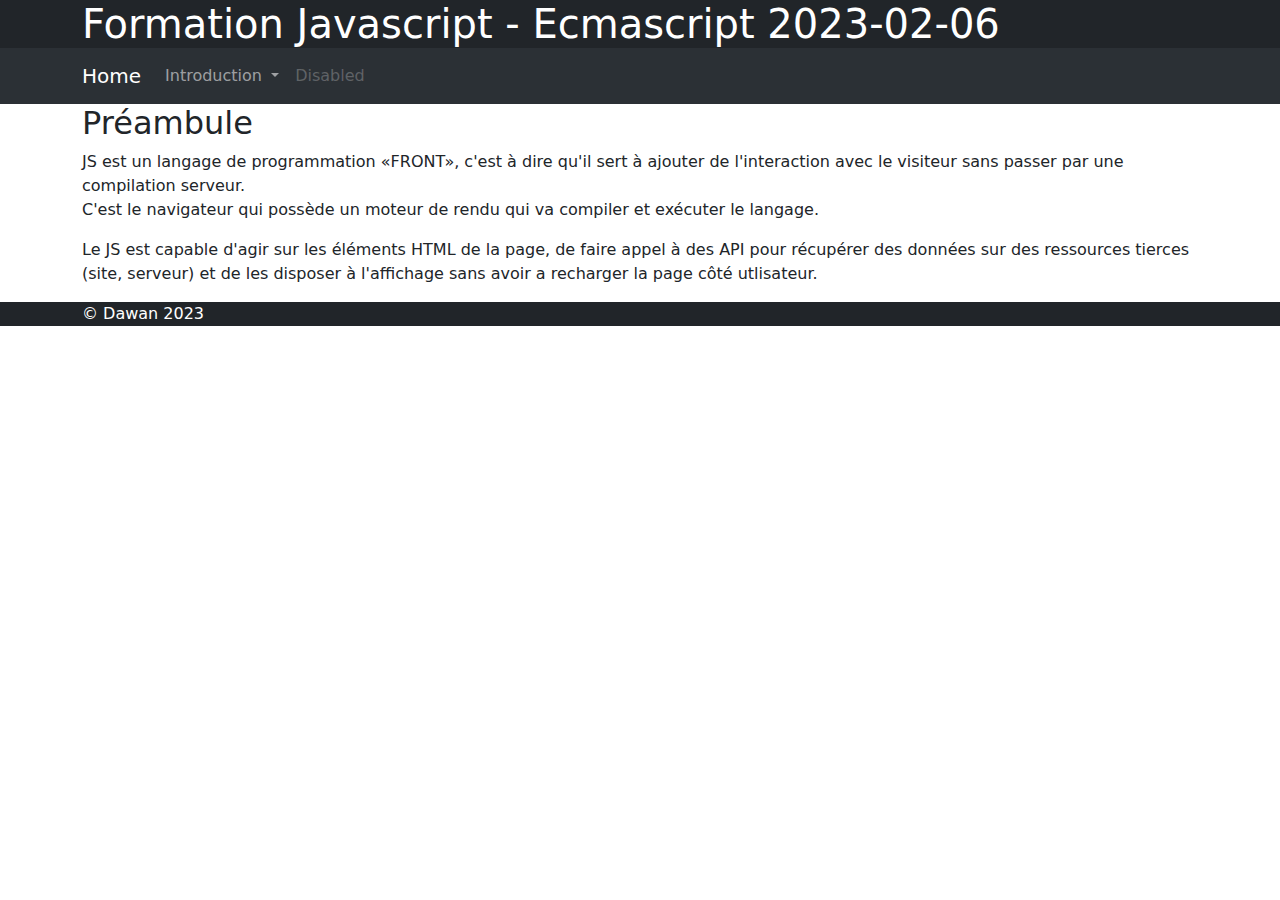
<file: index.html>
<!DOCTYPE html>
<html lang="fr">

<head>
    <meta charset="UTF-8">
    <meta name="viewport" content="width=device-width, initial-scale=1.0">
    <title>Formation Javascript - Ecmascript 2023-02-06</title>
    <link rel="stylesheet" href="./css/bootstrap.css" />
    <script src="./js/bootstrap.bundle.js"></script>
</head>

<body>
    <header class="bg-dark" data-bs-theme="dark">
        <div class="container">
            <h1 class="mb-0">
                Formation Javascript - Ecmascript 2023-02-06
            </h1>
        </div>
    </header>
    <nav class="navbar navbar-dark navbar-expand-lg bg-body-tertiary bg-dark" data-bs-theme="dark">
        <div class="container">
            <a class="navbar-brand" href="./">Home</a>
            <button class="navbar-toggler" type="button" data-bs-toggle="collapse"
                data-bs-target="#navbarSupportedContent" aria-controls="navbarSupportedContent" aria-expanded="false"
                aria-label="Toggle navigation">
                <span class="navbar-toggler-icon"></span>
            </button>
            <div class="collapse navbar-collapse" id="navbarSupportedContent">
                <ul class="navbar-nav me-auto mb-2 mb-lg-0">
                    <li class="nav-item dropdown">
                        <a class="nav-link dropdown-toggle" href="#" role="button" data-bs-toggle="dropdown"
                            aria-expanded="false">
                            Introduction
                        </a>
                        <ul class="dropdown-menu">
                            <li><a class="dropdown-item" href="./introduction/index.html">Intro</a></li>
                            <li><a class="dropdown-item" href="./introduction/tableaux.html">Tableaux</a></li>
                            <li><a class="dropdown-item" href="./introduction/fonctions.html">Fonctions</a></li>
                            <li><a class="dropdown-item" href="./introduction/destructuration.html">Destructuration</a>
                            </li>
                            <li><a class="dropdown-item" href="./introduction/storage.html">Storage</a></li>
                        </ul>
                    </li>
                    <li class="nav-item">
                        <a class="nav-link disabled">Disabled</a>
                    </li>
                </ul>
            </div>
        </div>
    </nav>
    <main class="container">
        <section class="row">
            <article class="col-lg-12">
                <header>
                    <h2>Préambule</h2>
                    <p>
                        JS est un langage de programmation <q>FRONT</q>, c'est à dire qu'il sert à ajouter de
                        l'interaction
                        avec le visiteur sans passer par une compilation serveur.<br />
                        C'est le navigateur qui possède un moteur de rendu qui va compiler et exécuter le langage.
                    </p>
                    <p>
                        Le JS est capable d'agir sur les éléments HTML de la page, de faire appel à des API pour
                        récupérer
                        des données sur des ressources tierces (site, serveur) et de les disposer à l'affichage sans
                        avoir a
                        recharger la page côté utlisateur.
                    </p>
                </header>
            </article>
        </section>
    </main>
    <footer class="bg-dark text-white">
        <div class="container">
            &copy; Dawan 2023
        </div>
    </footer>
</body>

</html>
</file>
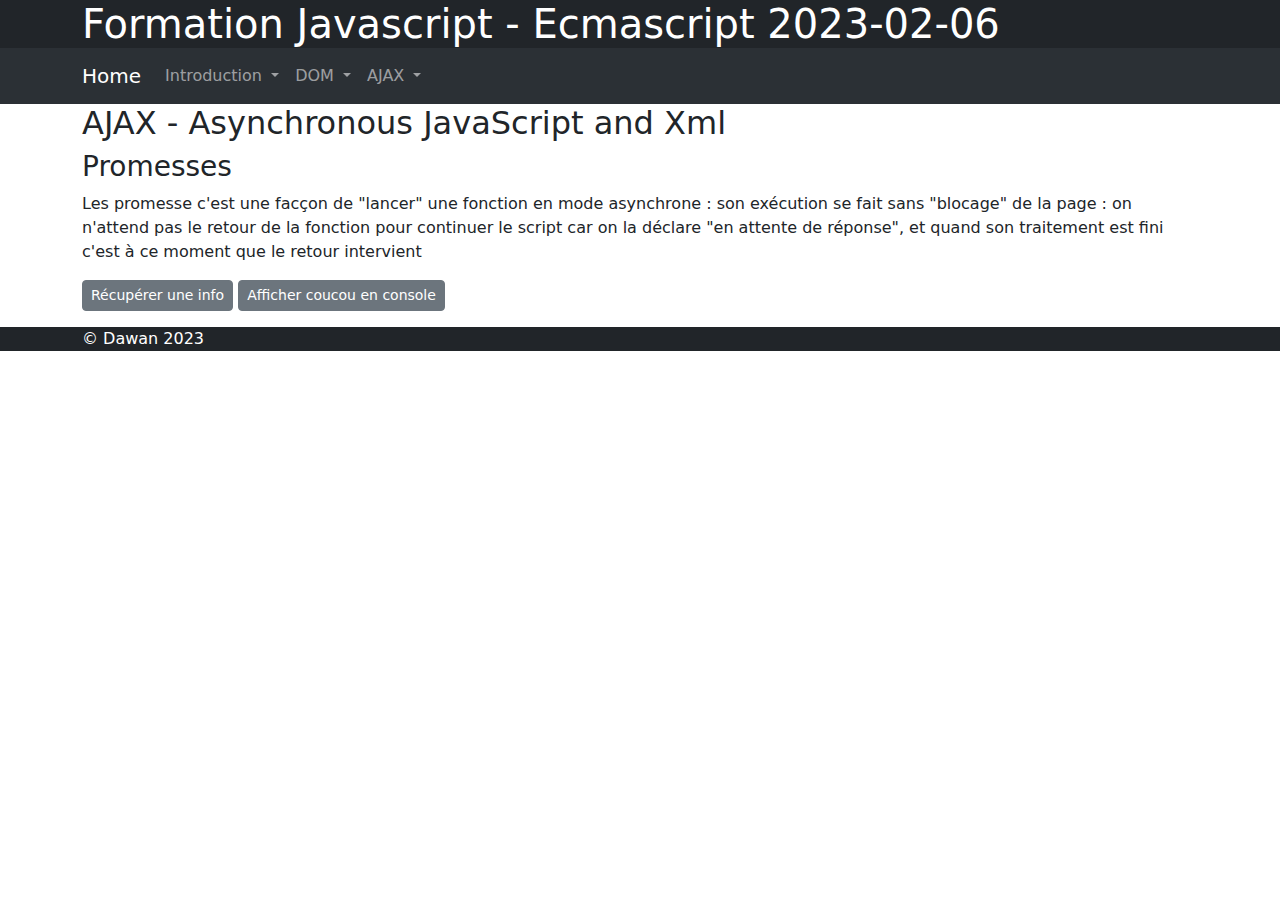
<file: ajax/index.html>
<!DOCTYPE html>
<html lang="fr">

<head>
    <meta charset="UTF-8">
    <meta name="viewport" content="width=device-width, initial-scale=1.0">
    <title>Formation Javascript - Ecmascript 2023-02-06</title>
    <link rel="stylesheet" href="../css/bootstrap.css" />
    <script src="../js/bootstrap.bundle.js"></script>
    <link rel="stylesheet" href="../css/style.css" />
    <script src="../js/scripts.js"></script>
    <script>
        window.addEventListener('DOMContentLoaded', function(){
            
        });
    </script>
</head>

<body>
    <header class="bg-dark" data-bs-theme="dark">
        <div class="container">
            <h1 class="mb-0">
                Formation Javascript - Ecmascript 2023-02-06
            </h1>
        </div>
    </header>
    <nav class="navbar navbar-dark navbar-expand-lg bg-body-tertiary bg-dark" data-bs-theme="dark">
        <div class="container">
            <a class="navbar-brand" href="../">Home</a>
            <button class="navbar-toggler" type="button" data-bs-toggle="collapse"
                data-bs-target="#navbarSupportedContent" aria-controls="navbarSupportedContent" aria-expanded="false"
                aria-label="Toggle navigation">
                <span class="navbar-toggler-icon"></span>
            </button>
            <div class="collapse navbar-collapse" id="navbarSupportedContent">
                <ul class="navbar-nav me-auto mb-2 mb-lg-0">
                    <li class="nav-item dropdown">
                        <a class="nav-link dropdown-toggle" href="#" role="button" data-bs-toggle="dropdown"
                            aria-expanded="false">
                            Introduction
                        </a>
                        <ul class="dropdown-menu">
                            <li><a class="dropdown-item" href="../introduction/index.html">Intro</a></li>
                            <li><a class="dropdown-item" href="../introduction/tableaux.html">Tableaux</a></li>
                            <li><a class="dropdown-item" href="../introduction/fonctions.html">Fonctions</a></li>
                            <li><a class="dropdown-item" href="../introduction/destructuration.html">Destructuration</a>
                            </li>
                            <li><a class="dropdown-item" href="../introduction/storage.html">Storage</a></li>
                        </ul>
                    </li>
                    <li class="nav-item dropdown">
                        <a class="nav-link dropdown-toggle" href="#" role="button" data-bs-toggle="dropdown"
                            aria-expanded="false">
                            DOM
                        </a>
                        <ul class="dropdown-menu">
                            <li><a class="dropdown-item" href="../dom/index.html">Le DOM</a></li>
                            <li><a class="dropdown-item" href="../dom/dom.html">Créer dans le DOM</a></li>
                            <li><a class="dropdown-item" href="../dom/css.html">DOM et CSS</a></li>
                            <li><a class="dropdown-item" href="../dom/dataset.html">Dataset</a></li>
                        </ul>
                    </li>
                    <li class="nav-item dropdown">
                        <a class="nav-link dropdown-toggle" href="#" role="button" data-bs-toggle="dropdown"
                            aria-expanded="false">
                            AJAX
                        </a>
                        <ul class="dropdown-menu">
                            <li><a class="dropdown-item" href="../ajax/index.html">Promesses</a></li>
                            <li><a class="dropdown-item" href="../ajax/fetch.html">Fetch</a></li>
                        </ul>
                    </li>
                </ul>
            </div>
        </div>
    </nav>
    <main class="container">
        <section class="row">
            <article class="col">
                <header>
                    <h2>AJAX - Asynchronous JavaScript and Xml</h2>
                </header>
                <main>
                    <h3>Promesses</h3>
                    <p>
                        Les promesse c'est une facçon de "lancer" une fonction en mode asynchrone : 
                        son exécution se fait sans "blocage" de la page : on n'attend pas le retour de la 
                        fonction pour continuer le script car on la déclare "en attente de réponse", et quand 
                        son traitement est fini c'est à ce moment que le retour intervient
                    </p>
                    <p>
                        <button class="btn btn-secondary btn-sm" id="btn">
                            Récupérer une info
                        </button>
                        <button class="btn btn-secondary btn-sm " id="btnTest">
                            Afficher coucou en console
                        </button>
                    </p>
                    <p id="result">
                        
                    </p>
                </main>
            </article>
        </section>
    </main>
    <footer class="bg-dark text-white">
        <div class="container">
            &copy; Dawan 2023
        </div>
    </footer>
</body>
<script>
    console.log('page chargée');
</script>
</html>
</file>
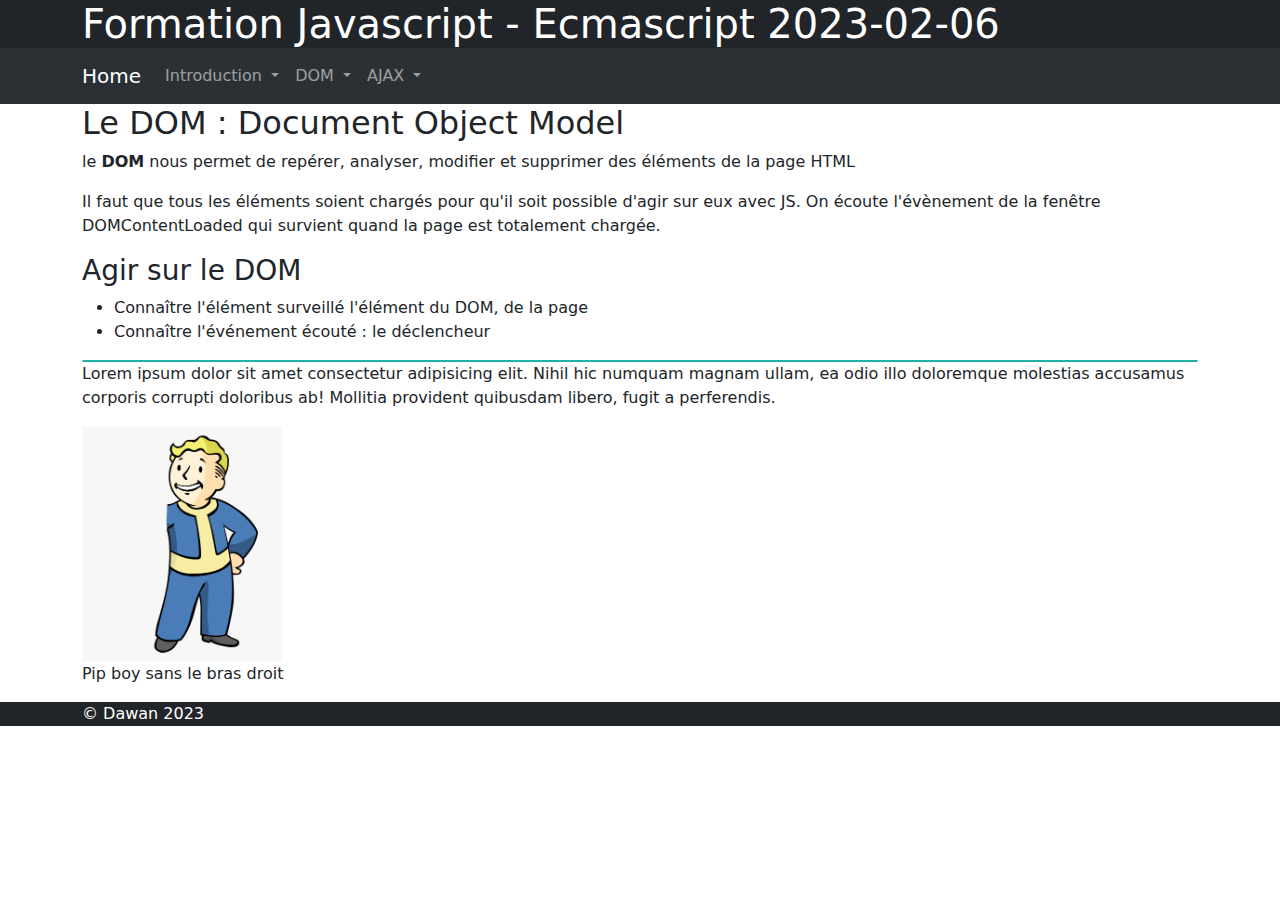
<file: dom/index.html>
<!DOCTYPE html>
<html lang="fr">

<head>
    <meta charset="UTF-8">
    <meta name="viewport" content="width=device-width, initial-scale=1.0">
    <title>Formation Javascript - Ecmascript 2023-02-06</title>
    <link rel="stylesheet" href="../css/bootstrap.css" />
    <script src="../js/bootstrap.bundle.js"></script>
    <link rel="stylesheet" href="../css/style.css" />
    <script src="../js/scripts.js"></script>
    <script>
        window.addEventListener('DOMContentLoaded', function(){
            let mainArticle = document.querySelector('body > main > section > article');
            console.log(mainArticle);
            console.log(mainArticle.baseURI);
            console.log(mainArticle.childNodes);
            console.log(mainArticle.children);
            /*
            mainArticle.childNodes.forEach(function(enfant){
                console.log(enfant);
            });
            */

            let titles = document.querySelectorAll('.titreDeChapitre');
            console.log(titles);
            titles.forEach(function(title, key, tab){
                title.addEventListener('click', function(){
                    console.log(`
title.innerText:    ${title.innerText},
key:                ${key},
tab:                ${tab},
this.nodename:      ${this.nodeName}
                    `);
                });
            });

            let ouEstLeCLic = document.querySelector('#ouEstLeCLic');

            document.querySelector('body').addEventListener('click', function(event){
                ouEstLeCLic.innerHTML = `
Coordonnées du clic : <br />
X : ${event.offsetX}<br />
Y : ${event.offsetY}<br />
Cible du clic : ${event.target.nodeName}
                `;
            });

            let allP = document.querySelectorAll('p:not(#special)');
            console.log(allP);

            /* 
            Mini exo
            quand je clique sur un paragraphe qui n'a 
            pas l'id spécial, je veux qu'il s'affiche en HTML 
            dans la div id showP
            */

            allP.forEach(function(paragraphe){
                paragraphe.addEventListener('click', function(){
                    document.querySelector('#showP').innerText = this.innerHTML;
                });
            });

            let imgOver = document.querySelector('#imgOver');

            imgOver.addEventListener('mouseover', function(){
                this.setAttribute('src', '../images/pip-boy-thumb-up.png');
                this.setAttribute('alt', 'Pip-boy pouce en l\'air');
                this.parentNode.childNodes.forEach(function(figureChild){
                    if(figureChild.nodeName === 'FIGCAPTION'){
                        figureChild.innerHTML = 'Pip-boy pouce en l\'air';
                    }
                });
            });

            imgOver.addEventListener('mouseleave', function(){
                this.setAttribute('src', '../images/pip-boy-thumb-down.png');
                this.setAttribute('alt', 'Pip-boy pouce en bas');
                this.parentNode.childNodes.forEach(function(figureChild){
                    if(figureChild.nodeName === 'FIGCAPTION'){
                        figureChild.innerHTML = 'Pip-boy pouce en bas';
                    }
                });
            });


        });
    </script>
</head>

<body>
    <header class="bg-dark" data-bs-theme="dark">
        <div class="container">
            <h1 class="mb-0">
                Formation Javascript - Ecmascript 2023-02-06
            </h1>
        </div>
    </header>
    <nav class="navbar navbar-dark navbar-expand-lg bg-body-tertiary bg-dark" data-bs-theme="dark">
        <div class="container">
            <a class="navbar-brand" href="../">Home</a>
            <button class="navbar-toggler" type="button" data-bs-toggle="collapse"
                data-bs-target="#navbarSupportedContent" aria-controls="navbarSupportedContent" aria-expanded="false"
                aria-label="Toggle navigation">
                <span class="navbar-toggler-icon"></span>
            </button>
            <div class="collapse navbar-collapse" id="navbarSupportedContent">
                <ul class="navbar-nav me-auto mb-2 mb-lg-0">
                    <li class="nav-item dropdown">
                        <a class="nav-link dropdown-toggle" href="#" role="button" data-bs-toggle="dropdown"
                            aria-expanded="false">
                            Introduction
                        </a>
                        <ul class="dropdown-menu">
                            <li><a class="dropdown-item" href="../introduction/index.html">Intro</a></li>
                            <li><a class="dropdown-item" href="../introduction/tableaux.html">Tableaux</a></li>
                            <li><a class="dropdown-item" href="../introduction/fonctions.html">Fonctions</a></li>
                            <li><a class="dropdown-item" href="../introduction/destructuration.html">Destructuration</a>
                            </li>
                            <li><a class="dropdown-item" href="../introduction/storage.html">Storage</a></li>
                        </ul>
                    </li>
                    <li class="nav-item dropdown">
                        <a class="nav-link dropdown-toggle" href="#" role="button" data-bs-toggle="dropdown"
                            aria-expanded="false">
                            DOM
                        </a>
                        <ul class="dropdown-menu">
                            <li><a class="dropdown-item" href="../dom/index.html">Le DOM</a></li>
                            <li><a class="dropdown-item" href="../dom/dom.html">Créer dans le DOM</a></li>
                            <li><a class="dropdown-item" href="../dom/css.html">DOM et CSS</a></li>
                            <li><a class="dropdown-item" href="../dom/dataset.html">Dataset</a></li>
                        </ul>
                    </li>
                    <li class="nav-item dropdown">
                        <a class="nav-link dropdown-toggle" href="#" role="button" data-bs-toggle="dropdown"
                            aria-expanded="false">
                            AJAX
                        </a>
                        <ul class="dropdown-menu">
                            <li><a class="dropdown-item" href="../ajax/index.html">Promesses</a></li>
                            <li><a class="dropdown-item" href="../ajax/fetch.html">Fetch</a></li>
                        </ul>
                    </li>
                </ul>
            </div>
        </div>
    </nav>
    <main class="container">
        <section class="row">
            <article class="col-lg-12">
                <header>
                    <h2 class="titreDeChapitre">Le DOM : Document Object Model</h2>
                </header>
                <main>
                    <p>
                        le <b>DOM</b> nous permet de repérer, analyser, modifier et
                        supprimer des éléments de la page HTML
                    </p>
                    <p>
                        Il faut que tous les éléments soient chargés pour qu'il soit
                        possible d'agir sur eux avec JS.
                        On écoute l'évènement de la fenêtre DOMContentLoaded qui survient
                        quand la page est totalement chargée.
                    </p>
                    <div id="ouEstLeCLic">

                    </div>
                    <h3 class="titreDeChapitre">Agir sur le DOM</h3>
                    <ul>
                        <li>Connaître l'élément surveillé l'élément du DOM, de la page</li>
                        <li>Connaître l'événement écouté : le déclencheur</li>
                    </ul>
                    <div id="showP" style="border: 1px solid lightseagreen; border-radius: 5px;">

                    </div>
                    <p id="special">
                        Lorem ipsum dolor sit amet
                        consectetur adipisicing elit.
                        Nihil hic numquam magnam ullam,
                        ea odio illo doloremque molestias
                        accusamus corporis corrupti doloribus
                        ab! Mollitia provident quibusdam libero,
                        fugit a perferendis.
                    </p>
                    <figure>
                        <img src="../images/pip-boy-thumb-down.png" alt="Pip boy sans le bras droit" width="200"
                            id="imgOver" />
                        <figcaption>
                            Pip boy sans le bras droit
                        </figcaption>
                    </figure>
                </main>
            </article>
        </section>
    </main>
    <footer class="bg-dark text-white">
        <div class="container">
            &copy; Dawan 2023
        </div>
    </footer>
</body>
</html>
</file>
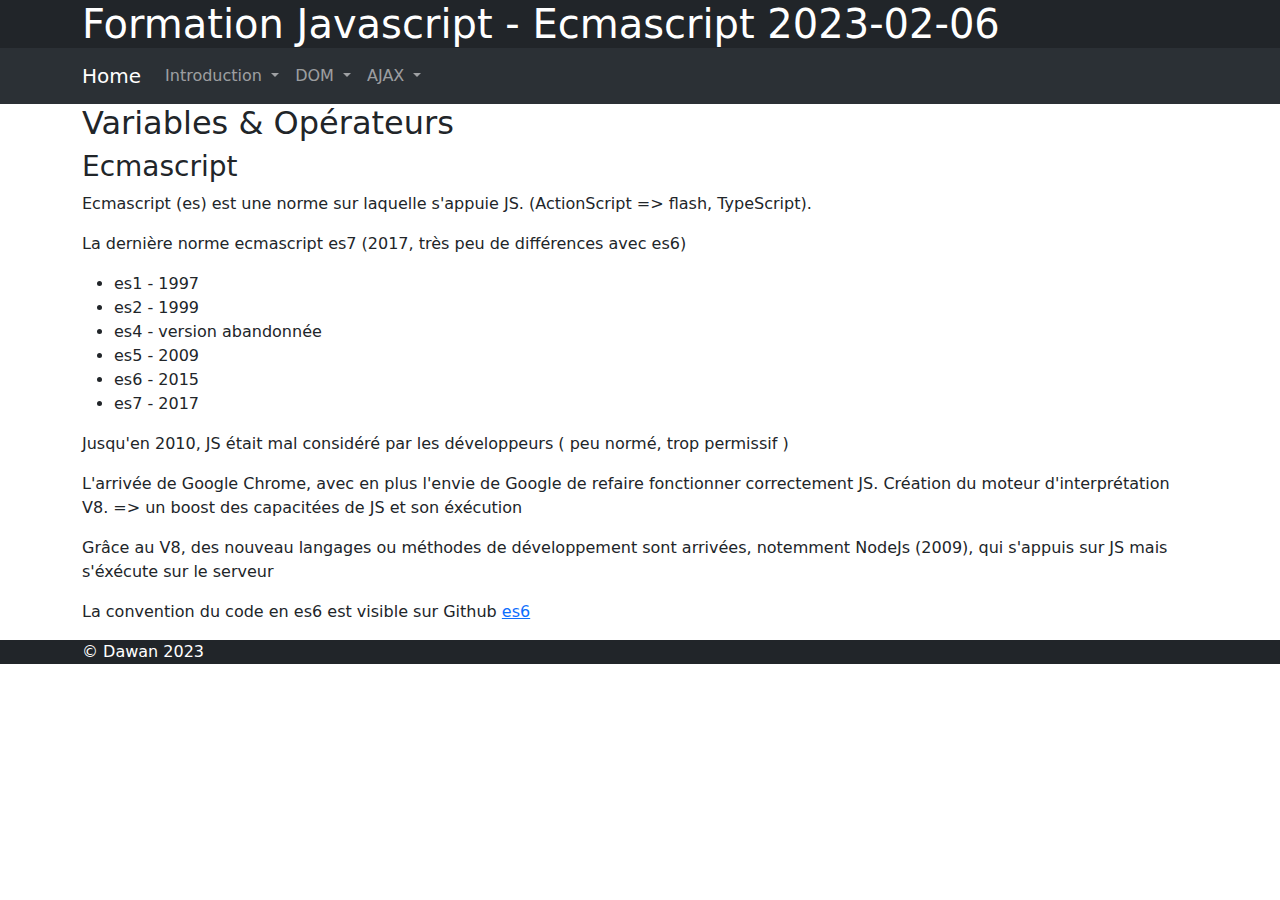
<file: introduction/index.html>
<!DOCTYPE html>
<html lang="fr">
<head>
    <meta charset="UTF-8">
    <meta name="viewport" content="width=device-width, initial-scale=1.0">
    <title>Formation Javascript - Ecmascript 2023-02-06</title>
    <link rel="stylesheet" href="../css/bootstrap.css" />
    <script src="../js/bootstrap.bundle.js"></script>
    <link rel="stylesheet" href="../css/style.css" />
    <script>
        /**
         * 
         * Commentaires en bloc
         * 
        */

        // commentaire en une ligne
        var prenom = 'Jean';
        console.log('var prenom : ', prenom); 
        console.log('var prenom : ' + prenom + ', c\'est cool');    // INTERDIT
        console.log(`var prenom : ${prenom}, c'est cool`);          // interpolation de texte
        
        function affPrenom(){
            console.log(prenom);
            prenom = 'Jon';
        }
        
        affPrenom();
        console.log(`var prenom : ${prenom}, c'est cool`);

        let nom = 'Neige';
        console.log(nom);
        
        function affNom(){
            let nom = 'Sno';
            console.log(nom);
        }
        
        affNom();
        console.log(nom);

        const HOSTFR = '127.0.0.1';
        const HOSTEN = '127.0.0.2';
        const HOSTES = '127.0.0.3';
        const USERADMIN = 'admin@test.fr';
        const USERCLIENT = 'johnDoe@test.fr';

        function connect(host, user){
            //code de la fonction
        }

        connect('127.0.0.1', 'admin@test.fr');
        connect(HOSTEN, USERCLIENT);

        //HOSTEN = 'rrr'; /* INTERDIT : une variable ne doit pas changer de contenu dans le script !!!!!!! */

        console.log(typeof nom);
        
        let unNombre = 15;
        console.log(typeof unNombre);
        
        let unNombreString = '12.5';
        console.log(typeof unNombreString);
        unNombre = parseInt(unNombreString);
        console.log(typeof unNombre, unNombre);
        unNombre = parseFloat(unNombreString);
        console.log(typeof unNombre, unNombre);

        let unObjetLiteral = {
            unNombre: 42,
            duTexte: 'Coucou',
            hello: function(){
                console.log('hello world');
            }
        };

        console.log(unObjetLiteral);
        console.log(unObjetLiteral.duTexte);
        console.log(unObjetLiteral.unNombre);
        console.log(unObjetLiteral.hello);
        unObjetLiteral.hello();

        /**
         * JS est un langage prototypé => hérité ou étant objet
        */

        /**
         * 
         * JS est un langage "non typé"
         * le type des variables et définie par leur contenu
         * 
         * Types
         * [primitifs]
         * number           -> nombre entier et à virgule flottante
         * bool             -> Booléen
         * 
         * [références]
         * 
         * String           -> chaîne de caractères
         * Array            -> tableau de données
         * Object           -> objets
         * JSON             -> JavaScript Object Notation
         * 
        */

        let unObjetLiteral2 = {
            unNombre: 42,
            duTexte: 'Coucou'
        };

        let unObjetJSon = {
            'unNombre': 42,
            'duTexte': 'Coucou',
            'adresse': {
                'rue': 'nom de la rue',
                'ville': 'nom de la ville',
                'geoloc': {
                    'lat': 'lsdfkv,dfm',
                    'long': 'scjdfhjk'
                }
            }
        };

        console.log(unObjetJSon.adresse.geoloc.lat);

        /* Opérateurs */
        /**
         * 
         * Mathématiques
         * 
         * +    (addition /!\ ATTENTION aussi utilisé pour la concaténatoin )
         * -    soustraction
         * /    division
         * %    modulo (le reste d'une division entière)
         *      5%2 => on retrouve 2 deux fois et il reste 1 => 5%2 = 1
         * *    multiplication
         * **   puissance, remplace Math.pow()
         * 2 puissance 8 => Math.pow(2, 8)
         *                  2**8
         * Incrémentation / Décrémentation
         * ++ / --
         * variable++ variable--
         * ++variable --variable
         * 
        */

        let nbInc = 11;
        console.log('nbInc', nbInc);    // affiche 11
        console.log('nbInc', nbInc++);  // affiche 11
        console.log('nbInc', nbInc);    // affiche 12
        console.log('nbInc', ++nbInc);    // affiche 13

        /**
         * Logiques
         * 
         * &&       (ET)
         * ||       (OU)
         * a || b   => si a   || !b  =>  true
         *          => si !a  || b  =>   true
         *          => si a   || b   =>  true
         *          => si !a  || !b =>   false 
         * 
         * !        (NON)
         * a = true => !a = false
         * ^ (OU EXCLUSIF BINAIRE => XOR)
         * a = true et b = true
         * a ^ b    => si a  ^ !b  =>  true
         *          => si !a ^ b  =>   true
         *          => si a  ^ b   =>  false
         *          => si !a ^ !b =>   false
         * 
         * Comparaison
         * < > <= >=
         * 
         * == !=    => comparatif de valeur laxiste (ne compare que la valeur, pas le type de la valeur)
         * 2 == 2   => vrai
         * 2 == '2' => vrai
         * 
         * === !==      => comparatif de valeur stricte (compare la valeur et le type de la valeur)
         * 2 === 2      => vrai
         * 2 === '2'    => faux même valeur mais type de valeur différent (nombre contre chaine de caractère)
         * 
        */

        /* yoda code : comparer le non variable au variable au lieu de comparer le variable au non variable */

        /*
        // en java
        String a = 'Chaîne';
        a.equal('Chaîne'); // retourne true
        
        String b = null;
        b.equal('Chaîne'); // retourne une erreur de type NullPointerException

        // en yoda code pour éviter l'erreur et avoir le résultat du test
        'Chaîne'.equal(b); // retourne false

        */

        
        
    </script>
</head>
<body>
    <header class="bg-dark" data-bs-theme="dark">
        <div class="container">
            <h1 class="mb-0">
                Formation Javascript - Ecmascript 2023-02-06
            </h1>
        </div>
    </header>
    <nav class="navbar navbar-dark navbar-expand-lg bg-body-tertiary bg-dark" data-bs-theme="dark">
        <div class="container">
            <a class="navbar-brand" href="../">Home</a>
            <button class="navbar-toggler" type="button" data-bs-toggle="collapse"
                data-bs-target="#navbarSupportedContent" aria-controls="navbarSupportedContent" aria-expanded="false"
                aria-label="Toggle navigation">
                <span class="navbar-toggler-icon"></span>
            </button>
            <div class="collapse navbar-collapse" id="navbarSupportedContent">
                <ul class="navbar-nav me-auto mb-2 mb-lg-0">
                    <li class="nav-item dropdown">
                        <a class="nav-link dropdown-toggle" href="#" role="button" data-bs-toggle="dropdown"
                            aria-expanded="false">
                            Introduction
                        </a>
                        <ul class="dropdown-menu">
                            <li><a class="dropdown-item" href="../introduction/index.html">Intro</a></li>
                            <li><a class="dropdown-item" href="../introduction/tableaux.html">Tableaux</a></li>
                            <li><a class="dropdown-item" href="../introduction/fonctions.html">Fonctions</a></li>
                            <li><a class="dropdown-item" href="../introduction/destructuration.html">Destructuration</a>
                            </li>
                            <li><a class="dropdown-item" href="../introduction/storage.html">Storage</a></li>
                        </ul>
                    </li>
                    <li class="nav-item dropdown">
                        <a class="nav-link dropdown-toggle" href="#" role="button" data-bs-toggle="dropdown"
                            aria-expanded="false">
                            DOM
                        </a>
                        <ul class="dropdown-menu">
                            <li><a class="dropdown-item" href="../dom/index.html">Le DOM</a></li>
                            <li><a class="dropdown-item" href="../dom/dom.html">Créer dans le DOM</a></li>
                            <li><a class="dropdown-item" href="../dom/css.html">DOM et CSS</a></li>
                            <li><a class="dropdown-item" href="../dom/dataset.html">Dataset</a></li>
                        </ul>
                    </li>
                    <li class="nav-item dropdown">
                        <a class="nav-link dropdown-toggle" href="#" role="button" data-bs-toggle="dropdown"
                            aria-expanded="false">
                            AJAX
                        </a>
                        <ul class="dropdown-menu">
                            <li><a class="dropdown-item" href="../ajax/index.html">Promesses</a></li>
                            <li><a class="dropdown-item" href="../ajax/fetch.html">Fetch</a></li>
                        </ul>
                    </li>
                </ul>
            </div>
        </div>
    </nav>
    <main class="container">
        <section class="row">
            <article class="col">
                <header>
                    <h2>Variables & Opérateurs</h2>
                </header>
                <main>
                    <h3>Ecmascript</h3>
                    <p>
                        Ecmascript (es) est une norme sur laquelle s'appuie JS. (ActionScript => flash, TypeScript).
                    </p>
                    <p>
                        La dernière norme ecmascript es7 (2017, très peu de différences avec es6)
                    </p>
                    <ul>
                        <li>es1 - 1997</li>
                        <li>es2 - 1999</li>
                        <li>es4 - version abandonnée</li>
                        <li>es5 - 2009</li>
                        <li>es6 - 2015</li>
                        <li>es7 - 2017</li>
                    </ul>
                    <p>
                        Jusqu'en 2010, JS était mal considéré par les développeurs ( peu normé, trop permissif )
                    </p>
                    <p>
                        L'arrivée de Google Chrome, avec en plus l'envie de Google de refaire fonctionner correctement
                        JS.
                        Création du moteur d'interprétation V8.
                        => un boost des capacitées de JS et son éxécution
                    </p>
                    <p>
                        Grâce au V8, des nouveau langages ou méthodes de développement sont arrivées, notemment NodeJs
                        (2009),
                        qui s'appuis sur JS mais s'éxécute sur le serveur
                    </p>
                    <p>
                        La convention du code en es6 est visible sur Github
                        <a href="https://github.com/elierotenberg/coding-styles/blob/master/es6.md" target="_blank">
                            es6
                        </a>
                    </p>
            </article>
        </section>
    </main>
    <footer class="bg-dark text-white">
        <div class="container">
            &copy; Dawan 2023
        </div>
    </footer>
</body>

</html>
</file>
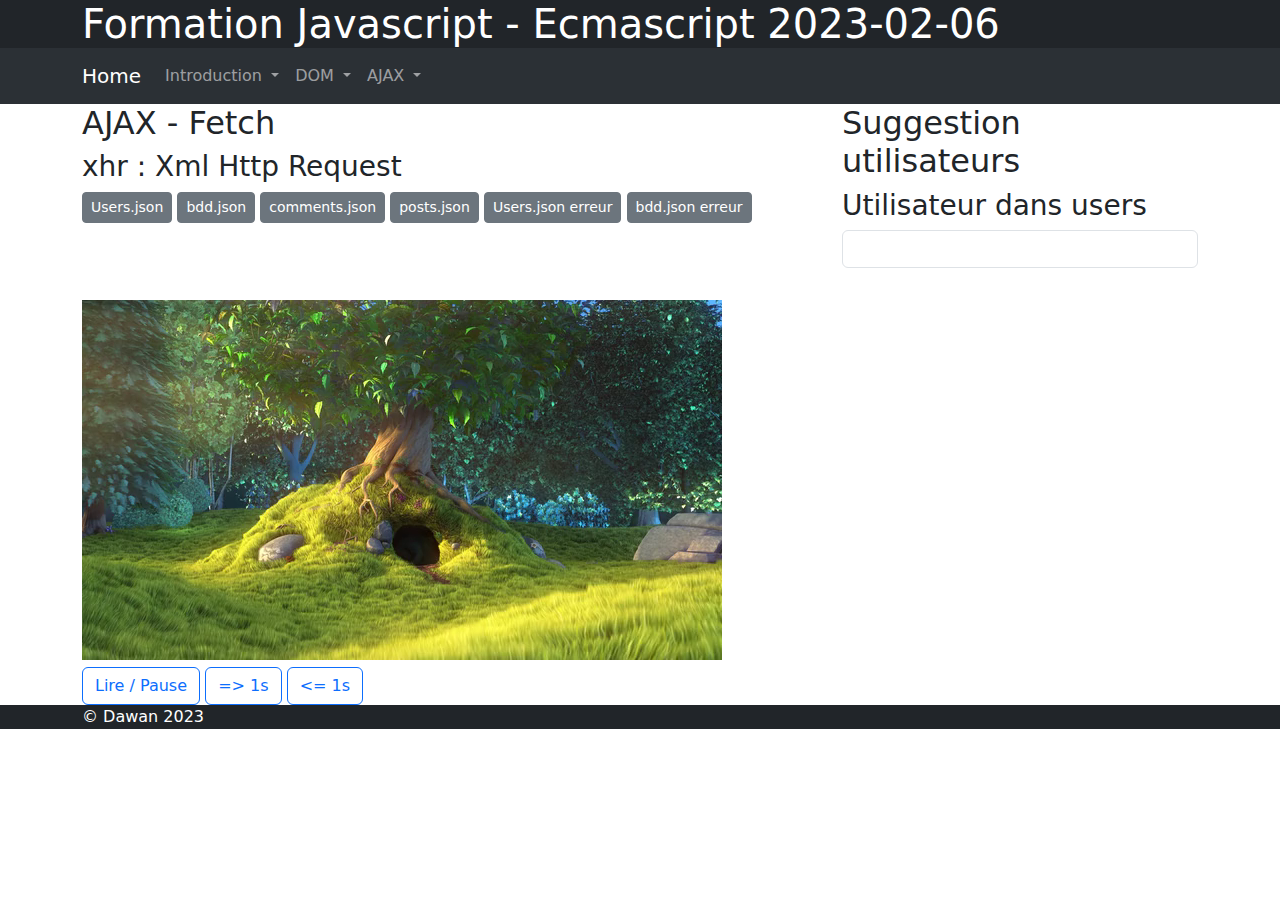
<file: ajax/fetch.html>
<!DOCTYPE html>
<html lang="fr">

<head>
    <meta charset="UTF-8">
    <meta name="viewport" content="width=device-width, initial-scale=1.0">
    <title>Formation Javascript - Ecmascript 2023-02-06</title>
    <link rel="stylesheet" href="../css/bootstrap.css" />
    <script src="../js/bootstrap.bundle.js"></script>
    <link rel="stylesheet" href="../css/style.css" />
    <script src="../js/scripts.js"></script>
    <script>
        window.addEventListener('DOMContentLoaded', function(){
            document.querySelectorAll('button.read').forEach(function(btn){
                //console.log(btn);
                btn.addEventListener('click', function(){
                    document.querySelectorAll('button.read').forEach(function(btn){
                        btn.classList.remove('btn-danger');
                    });
                    btn.classList.add('btn-danger');
                });
                btn.addEventListener('click', function(){
                    console.log(btn.dataset);
                    console.log(btn.dataset.url);
                    fetch(btn.dataset.url)
                    .then(function(reponse){
                        return reponse.json();
                    })
                    .then(function(data){
                        let thead = '';
                        let tbody = '';
                        let premierResultat = true;

                        data.forEach(function(user){
                            tbody = tbody + '<tr>';
                            if(premierResultat){
                                thead = thead + '<tr>';
                            }
                            for(key in user){
                                if(premierResultat){
                                    thead = thead + `<th>${key}</th>`;
                                }
                                tbody = tbody + '<td>';
                                //console.log(key, typeof user[key], user[key]);
                                if(typeof user[key] !== 'object'){
                                    //console.log(key, typeof user[key], user[key]);
                                    tbody = tbody + `${user[key]}<br />`;
                                }else{
                                    for(subKey in user[key]){
                                        if(typeof user[key][subKey] !== 'object'){
                                            //console.log(subKey, typeof user[key][subKey], user[key][subKey]);
                                            tbody = tbody + `${subKey} : ${user[key][subKey]} <br />`;
                                        }
                                    }
                                }
                                tbody = tbody + '</td>';
                            }
                            if(premierResultat){
                                thead = thead + '</th>';
                                premierResultat = false;
                                //console.log(thead);
                            }
                            tbody = tbody + '</tr>';
                        });
                        //console.log(tbody);
                        document.querySelector('table#result thead').innerHTML = thead;
                        document.querySelector('table#result tbody').innerHTML = tbody;
                    })
                    .catch(function(error){
                        //console.log(error);
                        document.querySelector('table#result thead').innerHTML = '';
                        document.querySelector('table#result tbody').innerHTML = `<tr><td>
                        Erreur de connexion : ${error}
                            </td></tr>`;
                        
                    })
                    .finally(function(){
                        console.log('tentative de connexion terminée');
                    });
                });
            });
        });
    </script>
</head>

<body>
    <header class="bg-dark" data-bs-theme="dark">
        <div class="container">
            <h1 class="mb-0">
                Formation Javascript - Ecmascript 2023-02-06
            </h1>
        </div>
    </header>
    <nav class="navbar navbar-dark navbar-expand-lg bg-body-tertiary bg-dark" data-bs-theme="dark">
        <div class="container">
            <a class="navbar-brand" href="../">Home</a>
            <button class="navbar-toggler" type="button" data-bs-toggle="collapse"
                data-bs-target="#navbarSupportedContent" aria-controls="navbarSupportedContent" aria-expanded="false"
                aria-label="Toggle navigation">
                <span class="navbar-toggler-icon"></span>
            </button>
            <div class="collapse navbar-collapse" id="navbarSupportedContent">
                <ul class="navbar-nav me-auto mb-2 mb-lg-0">
                    <li class="nav-item dropdown">
                        <a class="nav-link dropdown-toggle" href="#" role="button" data-bs-toggle="dropdown"
                            aria-expanded="false">
                            Introduction
                        </a>
                        <ul class="dropdown-menu">
                            <li><a class="dropdown-item" href="../introduction/index.html">Intro</a></li>
                            <li><a class="dropdown-item" href="../introduction/tableaux.html">Tableaux</a></li>
                            <li><a class="dropdown-item" href="../introduction/fonctions.html">Fonctions</a></li>
                            <li><a class="dropdown-item" href="../introduction/destructuration.html">Destructuration</a>
                            </li>
                            <li><a class="dropdown-item" href="../introduction/storage.html">Storage</a></li>
                        </ul>
                    </li>
                    <li class="nav-item dropdown">
                        <a class="nav-link dropdown-toggle" href="#" role="button" data-bs-toggle="dropdown"
                            aria-expanded="false">
                            DOM
                        </a>
                        <ul class="dropdown-menu">
                            <li><a class="dropdown-item" href="../dom/index.html">Le DOM</a></li>
                            <li><a class="dropdown-item" href="../dom/dom.html">Créer dans le DOM</a></li>
                            <li><a class="dropdown-item" href="../dom/css.html">DOM et CSS</a></li>
                            <li><a class="dropdown-item" href="../dom/dataset.html">Dataset</a></li>
                        </ul>
                    </li>
                    <li class="nav-item dropdown">
                        <a class="nav-link dropdown-toggle" href="#" role="button" data-bs-toggle="dropdown"
                            aria-expanded="false">
                            AJAX
                        </a>
                        <ul class="dropdown-menu">
                            <li><a class="dropdown-item" href="../ajax/index.html">Promesses</a></li>
                            <li><a class="dropdown-item" href="../ajax/fetch.html">Fetch</a></li>
                        </ul>
                    </li>
                </ul>
            </div>
        </div>
    </nav>
    <main class="container">
        <section class="row">
            <article class="col-lg-8">
                <header>
                    <h2>
                        AJAX - Fetch
                    </h2>
                </header>
                <main>
                    <h3>xhr : Xml Http Request</h3>
                    <p>
                        <button class="btn btn-secondary btn-sm read" data-url="../resource/users.json">
                            Users.json
                        </button>
                        <button class="btn btn-secondary btn-sm read" data-url="../resource/bdd.json">
                            bdd.json
                        </button>
                        <button class="btn btn-secondary btn-sm read" data-url="../resource/comments.json">
                            comments.json
                        </button>
                        <button class="btn btn-secondary btn-sm read" data-url="../resource/posts.json">
                            posts.json
                        </button>
                        <button class="btn btn-secondary btn-sm read" data-url="../resources/users.json">
                            Users.json erreur
                        </button>
                        <button class="btn btn-secondary btn-sm read" data-url="../resources/bdd.json">
                            bdd.json erreur
                        </button>
                    </p>
                </main>
            </article>
            <article class="col-lg-4">
                <header>
                    <h2>Suggestion utilisateurs</h2>
                </header>
                <main>
                    <h3>Utilisateur dans users</h3>
                    <p>
                        <input type="text" id="searchUser" value="" class="form-control" />
                    </p>
                </main>
            </article>
        </section>
        <section class="row">
            <article class="col-lg-12">
                <table id="result" class="table table-striped">
                    <thead class="table-dark">

                    </thead>
                    <tbody>
                        
                    </tbody>
                </table>
            </article>
        </section>
        <section class="row">
            <article class="col-12">
                <video>
                    <source src="../media/Big_Buck_Bunny_360_10s_1MB.mp4" />
                </video>
                <div class="controls">
                    <button id="play" class="btn btn-outline-primary pause">
                        Lire / Pause
                    </button>
                    <button id="ff1s" class="btn btn-outline-primary pause">
                        => 1s
                    </button>
                    <button id="rw1s" class="btn btn-outline-primary pause">
                        <= 1s
                    </button>
                </div>
            </article>
        </section>
    </main>
    <footer class="bg-dark text-white">
        <div class="container">
            &copy; Dawan 2023
        </div>
    </footer>
</body>
<script>
    console.log('page chargée');
</script>
</html>
</file>
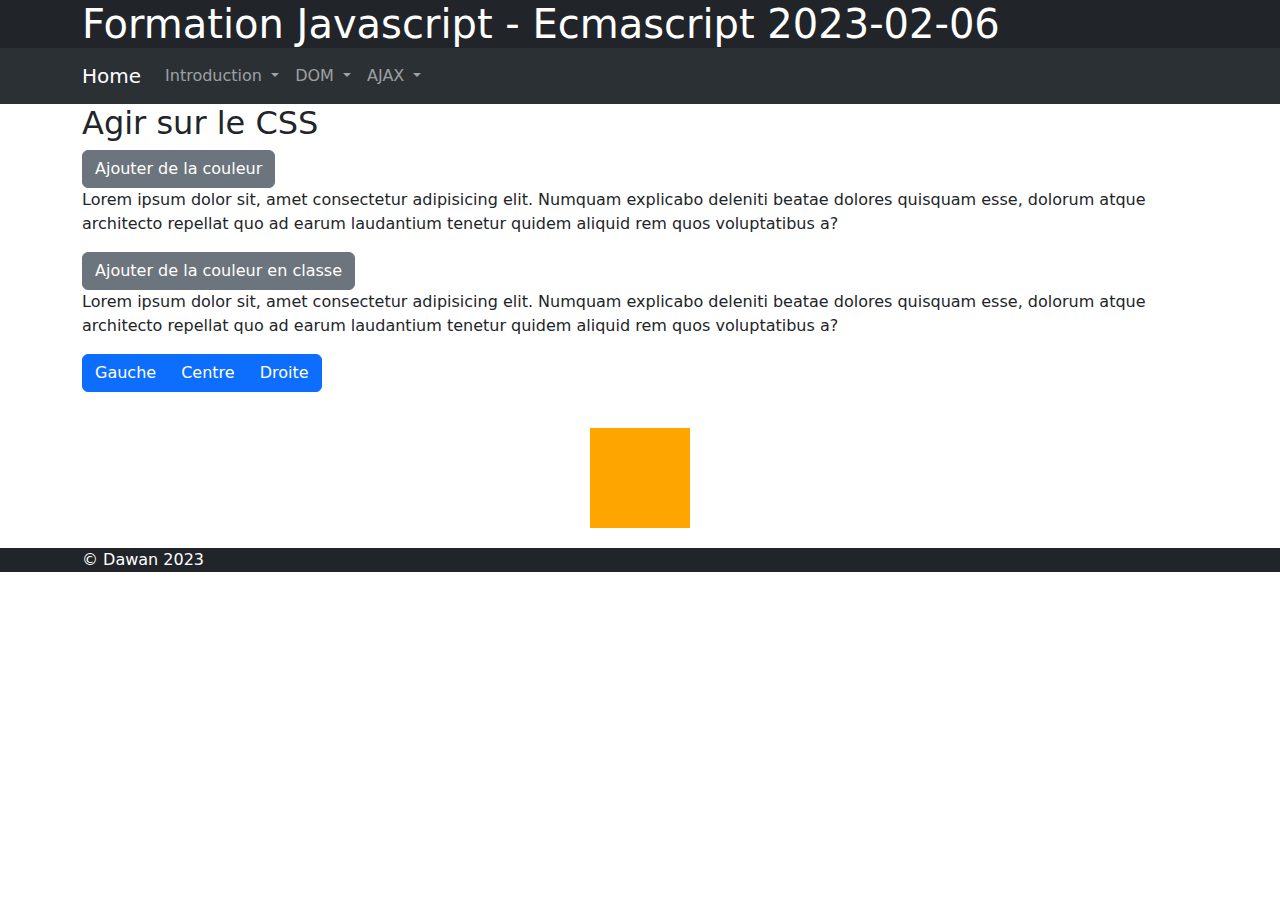
<file: dom/css.html>
<!DOCTYPE html>
<html lang="fr">

<head>
    <meta charset="UTF-8">
    <meta name="viewport" content="width=device-width, initial-scale=1.0">
    <title>Formation Javascript - Ecmascript 2023-02-06</title>
    <link rel="stylesheet" href="../css/bootstrap.css" />
    <script src="../js/bootstrap.bundle.js"></script>
    <link rel="stylesheet" href="../css/style.css" />
    <script src="../js/scripts.js"></script>
    <script>
        window.addEventListener('DOMContentLoaded', function () {
            document.querySelector('#btn').addEventListener('click', function () {
                let cible = document.querySelector('#cible');

                if (cible.style.color !== '') {
                    cible.style.color = null;
                    cible.style.removeProperty('font-weight');
                } else {
                    cible.style.setProperty('color', '#aacc00');
                    cible.style.fontWeight = 'bold';
                }
            });

            document.querySelector('#btnClasse').addEventListener('click', function () {
                document.querySelector('#cibleClasse').classList.toggle('paragraphe-vert');
            });
            let carre = document.querySelector('#carre');

            document.querySelector('#gauche').addEventListener('click', function () {
                carre.className = 'left';
            });
            document.querySelector('#droite').addEventListener('click', function () {
                carre.className = 'right';
            });
            document.querySelector('#centre').addEventListener('click', function () {
                carre.removeAttribute('class');
            });


        });
    </script>
</head>

<body>
    <header class="bg-dark" data-bs-theme="dark">
        <div class="container">
            <h1 class="mb-0">
                Formation Javascript - Ecmascript 2023-02-06
            </h1>
        </div>
    </header>
    <nav class="navbar navbar-dark navbar-expand-lg bg-body-tertiary bg-dark" data-bs-theme="dark">
        <div class="container">
            <a class="navbar-brand" href="../">Home</a>
            <button class="navbar-toggler" type="button" data-bs-toggle="collapse"
                data-bs-target="#navbarSupportedContent" aria-controls="navbarSupportedContent" aria-expanded="false"
                aria-label="Toggle navigation">
                <span class="navbar-toggler-icon"></span>
            </button>
            <div class="collapse navbar-collapse" id="navbarSupportedContent">
                <ul class="navbar-nav me-auto mb-2 mb-lg-0">
                    <li class="nav-item dropdown">
                        <a class="nav-link dropdown-toggle" href="#" role="button" data-bs-toggle="dropdown"
                            aria-expanded="false">
                            Introduction
                        </a>
                        <ul class="dropdown-menu">
                            <li><a class="dropdown-item" href="../introduction/index.html">Intro</a></li>
                            <li><a class="dropdown-item" href="../introduction/tableaux.html">Tableaux</a></li>
                            <li><a class="dropdown-item" href="../introduction/fonctions.html">Fonctions</a></li>
                            <li><a class="dropdown-item" href="../introduction/destructuration.html">Destructuration</a>
                            </li>
                            <li><a class="dropdown-item" href="../introduction/storage.html">Storage</a></li>
                        </ul>
                    </li>
                    <li class="nav-item dropdown">
                        <a class="nav-link dropdown-toggle" href="#" role="button" data-bs-toggle="dropdown"
                            aria-expanded="false">
                            DOM
                        </a>
                        <ul class="dropdown-menu">
                            <li><a class="dropdown-item" href="../dom/index.html">Le DOM</a></li>
                            <li><a class="dropdown-item" href="../dom/dom.html">Créer dans le DOM</a></li>
                            <li><a class="dropdown-item" href="../dom/css.html">DOM et CSS</a></li>
                            <li><a class="dropdown-item" href="../dom/dataset.html">Dataset</a></li>
                        </ul>
                    </li>
                    <li class="nav-item dropdown">
                        <a class="nav-link dropdown-toggle" href="#" role="button" data-bs-toggle="dropdown"
                            aria-expanded="false">
                            AJAX
                        </a>
                        <ul class="dropdown-menu">
                            <li><a class="dropdown-item" href="../ajax/index.html">Promesses</a></li>
                            <li><a class="dropdown-item" href="../ajax/fetch.html">Fetch</a></li>
                        </ul>
                    </li>
                </ul>
            </div>
        </div>
    </nav>
    <main class="container">
        <section class="row">
            <article class="col-lg-12">
                <header>
                    <h2>Agir sur le CSS</h2>
                </header>
                <main>
                    <button id="btn" class="btn btn-secondary">
                        Ajouter de la couleur
                    </button>
                    <p id="cible">
                        Lorem ipsum dolor sit, amet consectetur
                        adipisicing elit. Numquam explicabo
                        deleniti beatae dolores quisquam esse,
                        dolorum atque architecto repellat quo ad
                        earum laudantium tenetur quidem aliquid
                        rem quos voluptatibus a?
                    </p>
                    <button id="btnClasse" class="btn btn-secondary">
                        Ajouter de la couleur en classe
                    </button>
                    <p id="cibleClasse" class="times">
                        Lorem ipsum dolor sit, amet consectetur
                        adipisicing elit. Numquam explicabo
                        deleniti beatae dolores quisquam esse,
                        dolorum atque architecto repellat quo ad
                        earum laudantium tenetur quidem aliquid
                        rem quos voluptatibus a?
                    </p>
                    <p class="btn-group" role="group">
                        <button type="button" class="btn btn-primary" id="gauche">Gauche</button>
                        <button type="button" class="btn btn-primary" id="centre">Centre</button>
                        <button type="button" class="btn btn-primary" id="droite">Droite</button>
                    </p>
                    <div id="carre">

                    </div>
                </main>
            </article>
        </section>
    </main>
    <footer class="bg-dark text-white">
        <div class="container">
            &copy; Dawan 2023
        </div>
    </footer>
</body>
<script>
    console.log('page chargée');
</script>

</html>
</file>
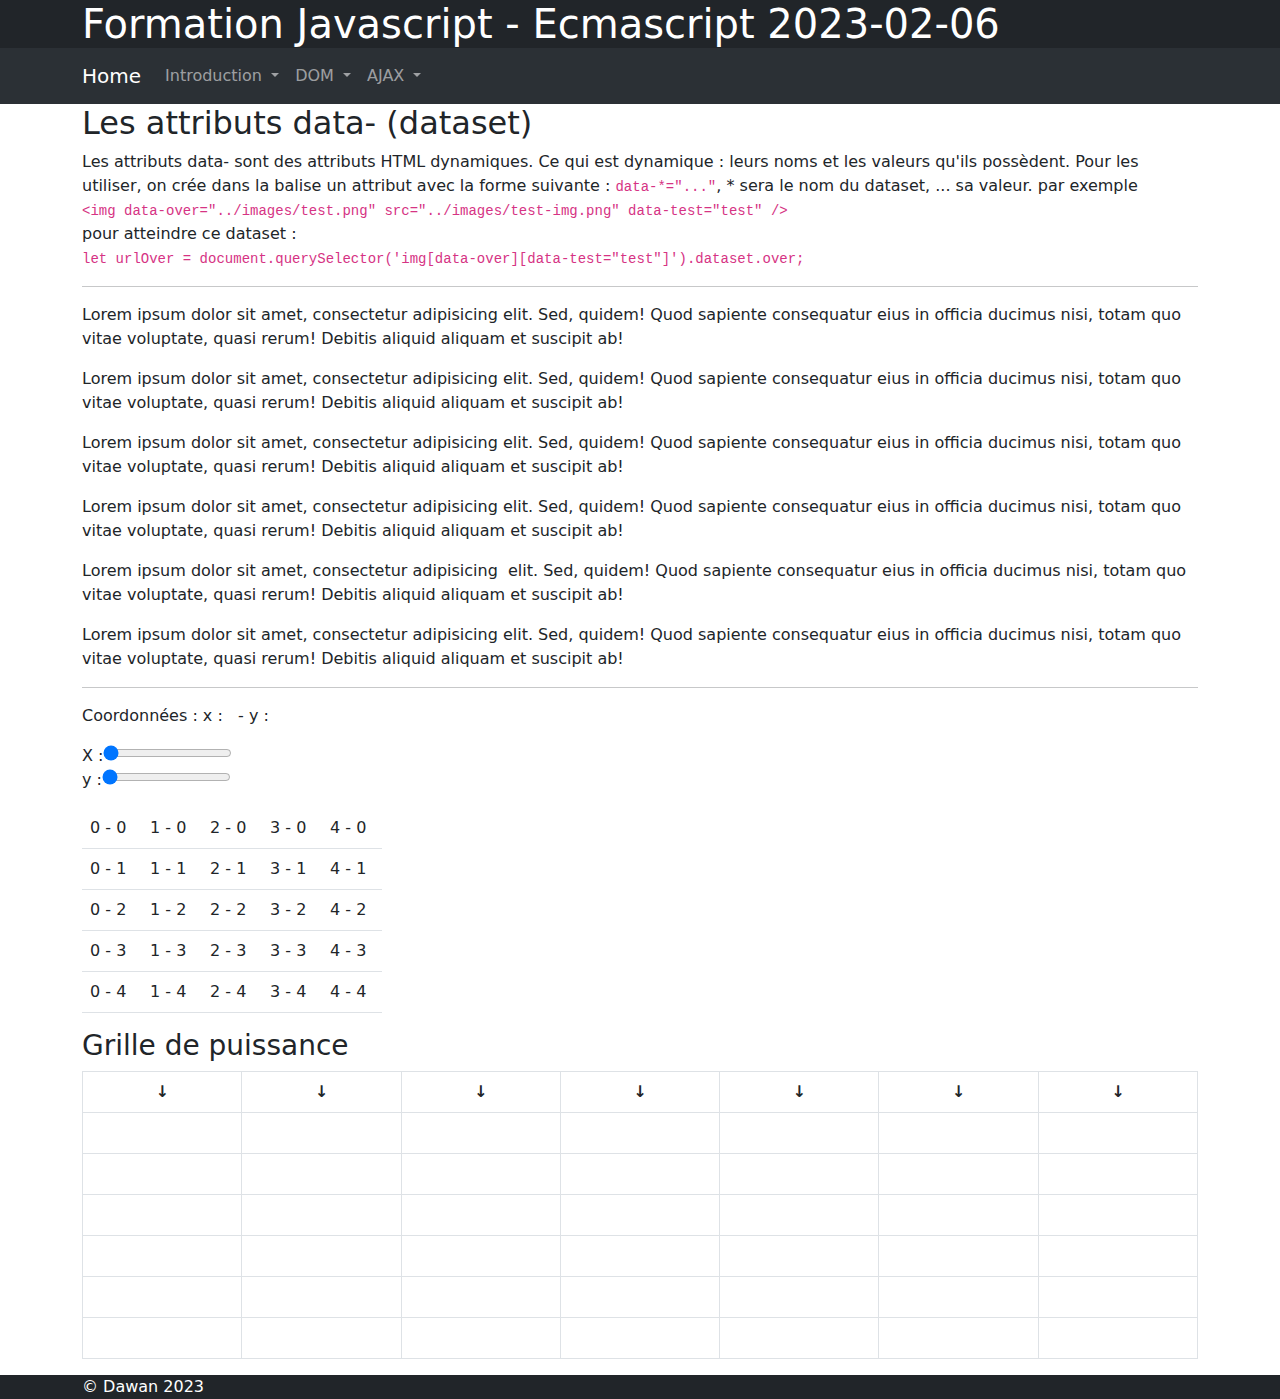
<file: dom/dataset.html>
<!DOCTYPE html>
<html lang="fr">

<head>
    <meta charset="UTF-8">
    <meta name="viewport" content="width=device-width, initial-scale=1.0">
    <title>Formation Javascript - Ecmascript 2023-02-06</title>
    <link rel="stylesheet" href="../css/bootstrap.css" />
    <script src="../js/bootstrap.bundle.js"></script>
    <link rel="stylesheet" href="../css/style.css" />
    <script src="../js/scripts.js"></script>
    <script>
        window.addEventListener('DOMContentLoaded', function(){
            
        });
    </script>
</head>

<body>
    <header class="bg-dark" data-bs-theme="dark">
        <div class="container">
            <h1 class="mb-0">
                Formation Javascript - Ecmascript 2023-02-06
            </h1>
        </div>
    </header>
    <nav class="navbar navbar-dark navbar-expand-lg bg-body-tertiary bg-dark" data-bs-theme="dark">
        <div class="container">
            <a class="navbar-brand" href="../">Home</a>
            <button class="navbar-toggler" type="button" data-bs-toggle="collapse"
                data-bs-target="#navbarSupportedContent" aria-controls="navbarSupportedContent" aria-expanded="false"
                aria-label="Toggle navigation">
                <span class="navbar-toggler-icon"></span>
            </button>
            <div class="collapse navbar-collapse" id="navbarSupportedContent">
                <ul class="navbar-nav me-auto mb-2 mb-lg-0">
                    <li class="nav-item dropdown">
                        <a class="nav-link dropdown-toggle" href="#" role="button" data-bs-toggle="dropdown"
                            aria-expanded="false">
                            Introduction
                        </a>
                        <ul class="dropdown-menu">
                            <li><a class="dropdown-item" href="../introduction/index.html">Intro</a></li>
                            <li><a class="dropdown-item" href="../introduction/tableaux.html">Tableaux</a></li>
                            <li><a class="dropdown-item" href="../introduction/fonctions.html">Fonctions</a></li>
                            <li><a class="dropdown-item" href="../introduction/destructuration.html">Destructuration</a>
                            </li>
                            <li><a class="dropdown-item" href="../introduction/storage.html">Storage</a></li>
                        </ul>
                    </li>
                    <li class="nav-item dropdown">
                        <a class="nav-link dropdown-toggle" href="#" role="button" data-bs-toggle="dropdown"
                            aria-expanded="false">
                            DOM
                        </a>
                        <ul class="dropdown-menu">
                            <li><a class="dropdown-item" href="../dom/index.html">Le DOM</a></li>
                            <li><a class="dropdown-item" href="../dom/dom.html">Créer dans le DOM</a></li>
                            <li><a class="dropdown-item" href="../dom/css.html">DOM et CSS</a></li>
                            <li><a class="dropdown-item" href="../dom/dataset.html">Dataset</a></li>
                        </ul>
                    </li>
                    <li class="nav-item dropdown">
                        <a class="nav-link dropdown-toggle" href="#" role="button" data-bs-toggle="dropdown"
                            aria-expanded="false">
                            AJAX
                        </a>
                        <ul class="dropdown-menu">
                            <li><a class="dropdown-item" href="../ajax/index.html">Promesses</a></li>
                            <li><a class="dropdown-item" href="../ajax/fetch.html">Fetch</a></li>
                        </ul>
                    </li>
                </ul>
            </div>
        </div>
    </nav>
    <main class="container">
        <section class="row">
            <article class="col-lg-12">
                <header>
                    <h2 data-title="Les attributs data- (dataset)">
                        Les attributs data- (dataset)
                    </h2>
                </header>
                <main>
                    <p>
                        Les attributs data- sont des attributs HTML dynamiques.
                        Ce qui est dynamique : leurs noms et les valeurs qu'ils possèdent.
                        Pour les utiliser, on crée dans la balise un attribut avec la forme suivante :
                        <code>data-*="..."</code>, * sera le nom du dataset, ... sa valeur.
                        par exemple <br />
                        <code>
                            &lt;img data-over="../images/test.png" src="../images/test-img.png" data-test="test" /&gt;
                        </code><br />
                        pour atteindre ce dataset : <br />
                        <code>
                            let urlOver = document.querySelector('img[data-over][data-test="test"]').dataset.over;
                        </code>
                    </p>
                    <hr />
                    <p data-module="color">
                        Lorem ipsum dolor sit amet,
                        consectetur adipisicing elit.
                        Sed, quidem! Quod sapiente consequatur
                        eius in officia ducimus nisi, totam quo
                        vitae voluptate, quasi rerum! Debitis
                        aliquid aliquam et suscipit ab!
                    </p>
                    <p data-module="color" data-color="#09f">
                        Lorem ipsum dolor sit amet,
                        consectetur adipisicing elit.
                        Sed, quidem! Quod sapiente consequatur
                        eius in officia ducimus nisi, totam quo
                        vitae voluptate, quasi rerum! Debitis
                        aliquid aliquam et suscipit ab!
                    </p>
                    <p data-module="color" data-color="orange">
                        Lorem ipsum dolor sit amet,
                        consectetur adipisicing elit.
                        Sed, quidem! Quod sapiente consequatur
                        eius in officia ducimus nisi, totam quo
                        vitae voluptate, quasi rerum! Debitis
                        aliquid aliquam et suscipit ab!
                    </p>
                    <p data-module="font" data-weight="bold">
                        Lorem ipsum dolor sit amet,
                        consectetur adipisicing elit.
                        Sed, quidem! Quod sapiente consequatur
                        eius in officia ducimus nisi, totam quo
                        vitae voluptate, quasi rerum! Debitis
                        aliquid aliquam et suscipit ab!
                    </p>
                    <p data-module="magie">
                        Lorem ipsum dolor sit amet,
                        consectetur adipisicing &nbsp;elit.
                        Sed, quidem! Quod sapiente consequatur
                        eius in officia ducimus nisi, totam quo
                        vitae voluptate, quasi rerum! Debitis
                        aliquid aliquam et suscipit ab!
                    </p>
                    <p data-module="after">
                        Lorem ipsum dolor sit amet,
                        consectetur adipisicing elit.
                        Sed, quidem! Quod sapiente consequatur
                        eius in officia ducimus nisi, totam quo
                        vitae voluptate, quasi rerum! Debitis
                        aliquid aliquam et suscipit ab!
                    </p>
                    <hr />
                    <p>
                        Coordonnées : <span id="xy">x : &nbsp; - y : &nbsp;</span>
                    </p>

                    <p>
                        <label id="labelX">X : </label><input id="xValue" type="range" min="0" max="4" step="1"
                            value="0" /><br />
                        <label id="labelY">y : </label><input id="yValue" type="range" min="0" max="4" step="1"
                            value="0" />
                    </p>

                    <table id="coord" class="table" style="width: 300px;">
                        <tr>
                            <td data-column="0" data-line="0">0 - 0</td>
                            <td data-column="1" data-line="0">1 - 0</td>
                            <td data-column="2" data-line="0">2 - 0</td>
                            <td data-column="3" data-line="0">3 - 0</td>
                            <td data-column="4" data-line="0">4 - 0</td>
                        </tr>
                        <tr>
                            <td data-column="0" data-line="1">0 - 1</td>
                            <td data-column="1" data-line="1">1 - 1</td>
                            <td data-column="2" data-line="1">2 - 1</td>
                            <td data-column="3" data-line="1">3 - 1</td>
                            <td data-column="4" data-line="1">4 - 1</td>
                        </tr>
                        <tr>
                            <td data-column="0" data-line="2">0 - 2</td>
                            <td data-column="1" data-line="2">1 - 2</td>
                            <td data-column="2" data-line="2">2 - 2</td>
                            <td data-column="3" data-line="2">3 - 2</td>
                            <td data-column="4" data-line="2">4 - 2</td>
                        </tr>
                        <tr>
                            <td data-column="0" data-line="3">0 - 3</td>
                            <td data-column="1" data-line="3">1 - 3</td>
                            <td data-column="2" data-line="3">2 - 3</td>
                            <td data-column="3" data-line="3">3 - 3</td>
                            <td data-column="4" data-line="3">4 - 3</td>
                        </tr>
                        <tr>
                            <td data-column="0" data-line="4">0 - 4</td>
                            <td data-column="1" data-line="4">1 - 4</td>
                            <td data-column="2" data-line="4">2 - 4</td>
                            <td data-column="3" data-line="4">3 - 4</td>
                            <td data-column="4" data-line="4">4 - 4</td>
                        </tr>
                    </table>
                    <h3>Grille de puissance </h3>
                    <table id="p4" class="table table-bordered">
                        <thead>
                            <tr>
                                <th data-col="1" class="text-center"> &darr; </th>
                                <th data-col="2" class="text-center"> &darr; </th>
                                <th data-col="3" class="text-center"> &darr; </th>
                                <th data-col="4" class="text-center"> &darr; </th>
                                <th data-col="5" class="text-center"> &darr; </th>
                                <th data-col="6" class="text-center"> &darr; </th>
                                <th data-col="7" class="text-center"> &darr; </th>
                            </tr>
                        </thead>
                        <tbody>
                            <tr>
                                <td data-col="1" data-row="1">&nbsp;</td>
                                <td data-col="2" data-row="1">&nbsp;</td>
                                <td data-col="3" data-row="1">&nbsp;</td>
                                <td data-col="4" data-row="1">&nbsp;</td>
                                <td data-col="5" data-row="1">&nbsp;</td>
                                <td data-col="6" data-row="1">&nbsp;</td>
                                <td data-col="7" data-row="1">&nbsp;</td>
                            </tr>
                            <tr>
                                <td data-col="1" data-row="2">&nbsp;</td>
                                <td data-col="2" data-row="2">&nbsp;</td>
                                <td data-col="3" data-row="2">&nbsp;</td>
                                <td data-col="4" data-row="2">&nbsp;</td>
                                <td data-col="5" data-row="2">&nbsp;</td>
                                <td data-col="6" data-row="2">&nbsp;</td>
                                <td data-col="7" data-row="2">&nbsp;</td>
                            </tr>
                            <tr>
                                <td data-col="1" data-row="3">&nbsp;</td>
                                <td data-col="2" data-row="3">&nbsp;</td>
                                <td data-col="3" data-row="3">&nbsp;</td>
                                <td data-col="4" data-row="3">&nbsp;</td>
                                <td data-col="5" data-row="3">&nbsp;</td>
                                <td data-col="6" data-row="3">&nbsp;</td>
                                <td data-col="7" data-row="3">&nbsp;</td>
                            </tr>
                            <tr>
                                <td data-col="1" data-row="4">&nbsp;</td>
                                <td data-col="2" data-row="4">&nbsp;</td>
                                <td data-col="3" data-row="4">&nbsp;</td>
                                <td data-col="4" data-row="4">&nbsp;</td>
                                <td data-col="5" data-row="4">&nbsp;</td>
                                <td data-col="6" data-row="4">&nbsp;</td>
                                <td data-col="7" data-row="4">&nbsp;</td>
                            </tr>
                            <tr>
                                <td data-col="1" data-row="5">&nbsp;</td>
                                <td data-col="2" data-row="5">&nbsp;</td>
                                <td data-col="3" data-row="5">&nbsp;</td>
                                <td data-col="4" data-row="5">&nbsp;</td>
                                <td data-col="5" data-row="5">&nbsp;</td>
                                <td data-col="6" data-row="5">&nbsp;</td>
                                <td data-col="7" data-row="5">&nbsp;</td>
                            </tr>
                            <tr>
                                <td data-col="1" data-row="6">&nbsp;</td>
                                <td data-col="2" data-row="6">&nbsp;</td>
                                <td data-col="3" data-row="6">&nbsp;</td>
                                <td data-col="4" data-row="6">&nbsp;</td>
                                <td data-col="5" data-row="6">&nbsp;</td>
                                <td data-col="6" data-row="6">&nbsp;</td>
                                <td data-col="7" data-row="6">&nbsp;</td>
                            </tr>
                        </tbody>
                    </table>
                </main>
            </article>
        </section>
    </main>
    <footer class="bg-dark text-white">
        <div class="container">
            &copy; Dawan 2023
        </div>
    </footer>
</body>
<script>
    console.log('page chargée');
</script>
</html>
</file>
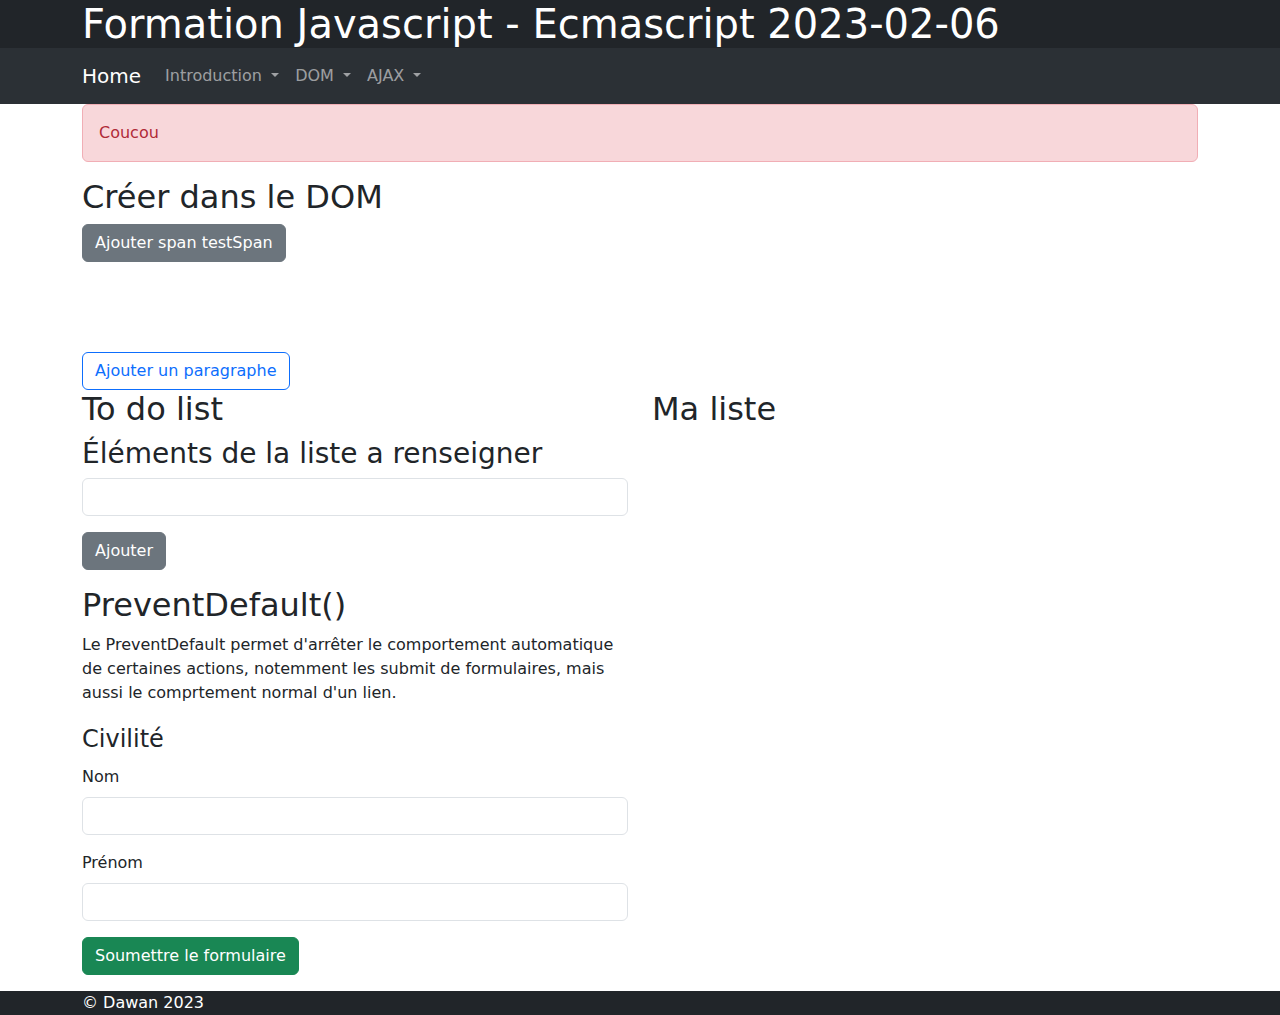
<file: dom/dom.html>
<!DOCTYPE html>
<html lang="fr">

<head>
    <meta charset="UTF-8">
    <meta name="viewport" content="width=device-width, initial-scale=1.0">
    <title>Formation Javascript - Ecmascript 2023-02-06</title>
    <link rel="stylesheet" href="../css/bootstrap.css" />
    <script src="../js/bootstrap.bundle.js"></script>
    <link rel="stylesheet" href="../css/style.css" />
    <script src="../js/scripts.js"></script>
    <script>
        window.addEventListener('DOMContentLoaded', function(){
            /* 
                pour créer un élément on utilise la méthode de document .createElement(<nom de l'élément>);
                pour ajouter des attributs à cet éléments 
                element.setAttribute(<attribut a ajouter>, <valeur de l'attribut>) 
            */
                    /*
            let divTest = document.createElement('div');
            //divTest.setAttribute('class', 'alert alert-danger');
            divTest.classList.add('alert', 'alert-danger');
            divTest.setAttribute('data-message', 'coucou');
            divTest.setAttribute('data-click', 'supprime');
            let textContent = document.createTextNode('Coucou');
            divTest.appendChild(textContent);
            divTest.addEventListener('click', function(){
                console.log(divTest);
            });

            document.querySelector('body > main article').prepend(divTest);
            */

            let options = {
                'class': 'alert alert-danger',
                'data-message': 'coucou',
                'data-click': 'supprime'
            }

            let divTest = cEO('div', options);
            let textContent = document.createTextNode('Coucou');
            divTest.appendChild(textContent);
            document.querySelector('body > main article').prepend(divTest);

            let numSpan = 1;

            document.querySelector('#addSpan').addEventListener('click', function(){
                let options = {
                    'class': 'alert alert-success testPan col-2',
                    'data-test': `${numSpan}`,
                    'data-click': 'supprime'
                }

                let newSpan = cEO('span', options);
                newSpan.appendChild(document.createTextNode(`Div n° ${numSpan}`));
                newSpan.classList.add('test');

                document.querySelector('#test').appendChild(newSpan);

                newSpan.addEventListener('click', function(){
                    this.remove();
                });

                numSpan = numSpan + 1;

            });

        });
    </script>
</head>

<body>
    <header class="bg-dark" data-bs-theme="dark">
        <div class="container">
            <h1 class="mb-0">
                Formation Javascript - Ecmascript 2023-02-06
            </h1>
        </div>
    </header>
    <nav class="navbar navbar-dark navbar-expand-lg bg-body-tertiary bg-dark" data-bs-theme="dark">
        <div class="container">
            <a class="navbar-brand" href="../">Home</a>
            <button class="navbar-toggler" type="button" data-bs-toggle="collapse"
                data-bs-target="#navbarSupportedContent" aria-controls="navbarSupportedContent" aria-expanded="false"
                aria-label="Toggle navigation">
                <span class="navbar-toggler-icon"></span>
            </button>
            <div class="collapse navbar-collapse" id="navbarSupportedContent">
                <ul class="navbar-nav me-auto mb-2 mb-lg-0">
                    <li class="nav-item dropdown">
                        <a class="nav-link dropdown-toggle" href="#" role="button" data-bs-toggle="dropdown"
                            aria-expanded="false">
                            Introduction
                        </a>
                        <ul class="dropdown-menu">
                            <li><a class="dropdown-item" href="../introduction/index.html">Intro</a></li>
                            <li><a class="dropdown-item" href="../introduction/tableaux.html">Tableaux</a></li>
                            <li><a class="dropdown-item" href="../introduction/fonctions.html">Fonctions</a></li>
                            <li><a class="dropdown-item" href="../introduction/destructuration.html">Destructuration</a>
                            </li>
                            <li><a class="dropdown-item" href="../introduction/storage.html">Storage</a></li>
                        </ul>
                    </li>
                    <li class="nav-item dropdown">
                        <a class="nav-link dropdown-toggle" href="#" role="button" data-bs-toggle="dropdown"
                            aria-expanded="false">
                            DOM
                        </a>
                        <ul class="dropdown-menu">
                            <li><a class="dropdown-item" href="../dom/index.html">Le DOM</a></li>
                            <li><a class="dropdown-item" href="../dom/dom.html">Créer dans le DOM</a></li>
                            <li><a class="dropdown-item" href="../dom/css.html">DOM et CSS</a></li>
                            <li><a class="dropdown-item" href="../dom/dataset.html">Dataset</a></li>
                        </ul>
                    </li>
                    <li class="nav-item dropdown">
                        <a class="nav-link dropdown-toggle" href="#" role="button" data-bs-toggle="dropdown"
                            aria-expanded="false">
                            AJAX
                        </a>
                        <ul class="dropdown-menu">
                            <li><a class="dropdown-item" href="../ajax/index.html">Promesses</a></li>
                            <li><a class="dropdown-item" href="../ajax/fetch.html">Fetch</a></li>
                        </ul>
                    </li>
                </ul>
            </div>
        </div>
    </nav>
    <main class="container">
        <section class="row">
            <article class="col-lg-12">
                <header>
                    <h2 class="creerDom">Créer dans le DOM</h2>
                </header>
                <main>
                    <p>
                        <button id="addSpan" class="btn btn-secondary">
                            Ajouter span testSpan
                        </button>
                    </p>
                    <div class="row" id="test" style="min-height: 50px; margin:20px">

                    </div>

                    <button id="btn" class="btn btn-outline-primary">
                        Ajouter un paragraphe
                    </button>
                </main>
            </article>
        </section>
        <section class="row">
            <article class="col-lg-6">
                <header>
                    <h2>To do list</h2>
                </header>
                <main>
                    <div class="wrapperToDo">
                        <div id="createItemList">
                            <h3>Éléments de la liste a renseigner</h3>
                            <p>
                                <input type="text" class="form-control" id="item" />
                            </p>
                            <p>
                                <button id="addItemBtn" class="btn btn-secondary">
                                    Ajouter
                                </button>
                            </p>
                        </div>
                    </div>
                </main>
            </article>
            <article class="col-lg-6">
                <header>
                    <h2>Ma liste</h2>
                </header>
                <main>
                    <div id="list">
                        <ul id="toDoList">

                        </ul>
                    </div>
                </main>
            </article>
        </section>
        <section class="row">
            <article class="col-lg-6">
                <header>
                    <h2>PreventDefault()</h2>
                </header>
                <main>
                    <p>
                        Le PreventDefault permet d'arrêter le comportement
                        automatique de certaines actions, notemment les submit de formulaires,
                        mais aussi le comprtement normal d'un lien.
                    </p>
                    <form id="testPreventDefault" method="get" action="">
                        <fieldset>
                            <legend>Civilité</legend>
                            <p>
                                <label class="form-label">
                                    Nom
                                </label>
                                <input type="text" class="form-control" name="nom" />
                            </p>
                            <p>
                                <label class="form-label">
                                    Prénom
                                </label>
                                <input type="text" class="form-control" name="prenom" />
                            </p>
                        </fieldset>
                        <p>
                            <button type="submit" class="btn btn-success preventDefault">
                                Soumettre le formulaire
                            </button>
                        </p>
                    </form>
                </main>
            </article>
        </section>
    </main>
    <footer class="bg-dark text-white">
        <div class="container">
            &copy; Dawan 2023
        </div>
    </footer>
</body>
<script>
    console.log('page chargée');
</script>
</html>
</file>
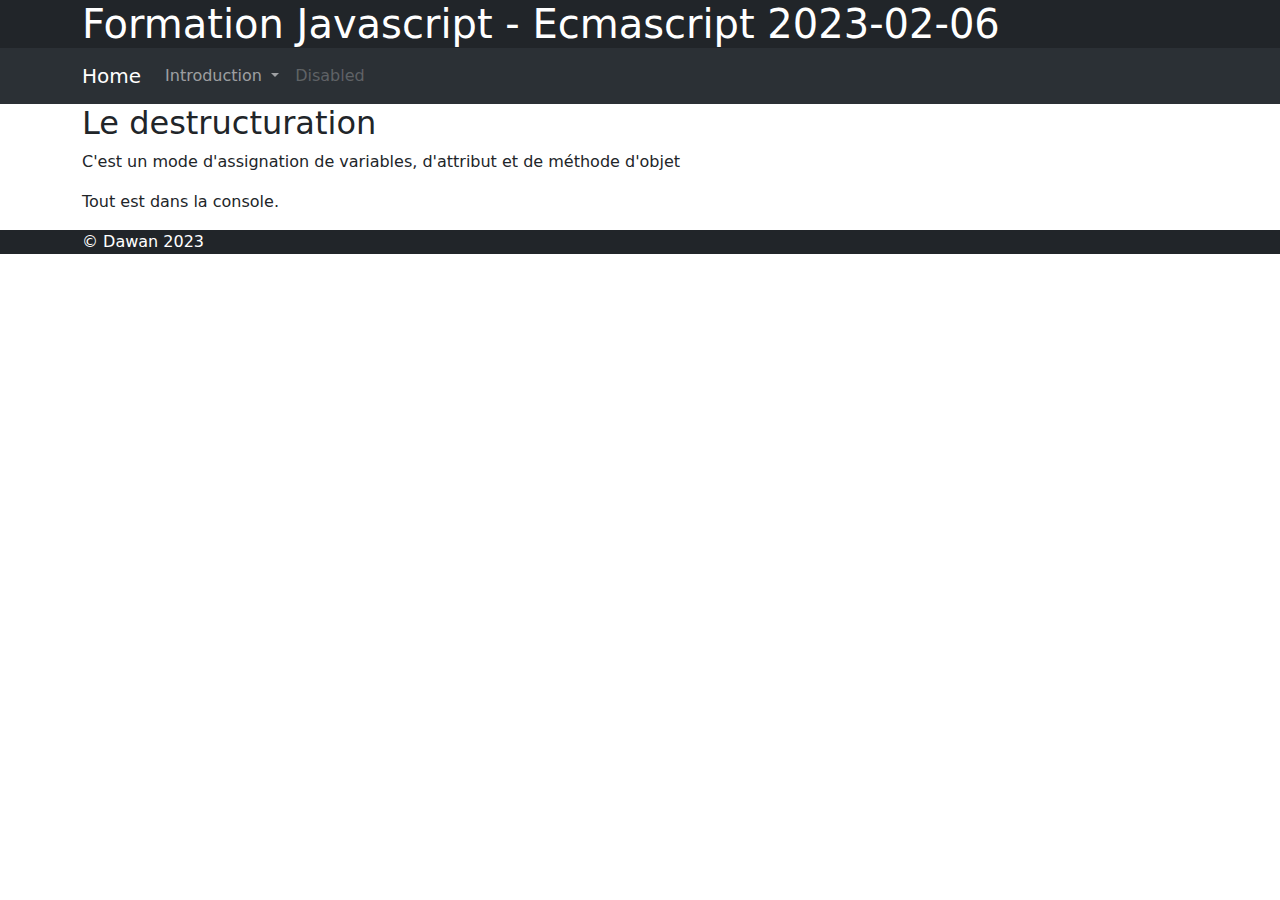
<file: introduction/destructuration.html>
<!DOCTYPE html>
<html lang="fr">

<head>
    <meta charset="UTF-8">
    <meta name="viewport" content="width=device-width, initial-scale=1.0">
    <title>Formation Javascript - Ecmascript 2023-02-06</title>
    <link rel="stylesheet" href="../css/bootstrap.css" />
    <script src="../js/bootstrap.bundle.js"></script>
    <script>
        /*
        assigner dans les variables a, b, et c les valeurs du tableau liste
        */

        let liste = [1, 2, 3, 4];
        /*
        let a = liste[0];
        let b = liste[1];
        let c = liste[2];
        */

        /* avec la destructuration */

        let [a, b, c] = liste;
        console.log(`a: ${a}, b: ${b}, c: ${c}`);

        let [d, , f, g] = liste;
        console.log(`d: ${d}, f: ${f}, g: ${g}`);

        let [h, i, j, k = 0, l = 12] = liste;
        /*
        let toto = 'haha';
        let tata = 'hihi';
        let titi = 'hoho';
        */
        let [toto = 'haha', tata = 'hihi', titi = 'hoho'] = [];
        console.log(toto, tata, titi);

        function truc(unTruc = 12, uneOption = false, ...valeurs) {
            let [a = 0, b = false, c = 'Compta'] = valeurs;
            console.log(unTruc, uneOption, a, b, c);
            console.log(valeurs);
        }

        truc();
        truc(13, true, 'RH');
        truc(13, true, 12, true, 'RH');
        // [1, 2, 3, 4]
        let [m, n, o, p, q, r = 6] = liste;
        console.log(`m: ${m}, n: ${n}, o: ${o}, p: ${p}, q: ${q}, r: ${r}`);

        /*
        exercice
        inverser les valeur des deux variables suivantes
        */

        let number1 = 42;
        let number2 = 101;

        /*
        let tmp = number1;
        number1 = number2;
        number2 = tmp;
        */
        console.log(`avant échange number1 : ${number1}, number2 : ${number2}`);
        [number1, number2] = [number2, number1];
        console.log(`après l'échange number1 : ${number1}, number2 : ${number2}`);

        /* la destructuration fonctionne aussi avec les objets, pour les attribute et les méthodes */

        /* la destructuration avec d'objet */
        let objet = {
            lastName: 'Sno',
            firstName: 'Jon',
            job: 'NightWatch',
            knowledge: (prenom = 'you', nom = 'Moron') => {
                return `You know not'in ${prenom} ${nom}`;
            }
        };

        console.log(objet.firstName);
        console.log(objet.lastName);
        console.log(objet.knowledge(objet.firstName, objet.lastName));

        let { firstName, lastName, job, knowledge } = objet;

        console.log(firstName);
        console.log(lastName);
        console.log(knowledge(firstName, lastName));

        let {
            firstName: prenom,
            lastName: nom,
            job: boulot,
            knowledge: vanne
        } = objet;

        console.log(prenom);
        console.log(nom);
        console.log(vanne(prenom, nom));

        /* on peut donc faire un échange d'attribut ou de méthodes entre des objets en utilisanty la destructuration */

        let personnage1 = {
            nomHeros: 'LeCanard',
            prenomHeros: 'Herbert',
            coupSpecial: function () {
                return 'Pichenette';
            }
        };

        let personnage2 = {
            nomHeros: 'LeDragon',
            prenomHeros: 'Marvin',
            coupSpecial: function () {
                return 'TongDeum !';
            }
        };

        console.log(`
personnage1.nomHeros: ${personnage1.nomHeros},
personnage1.coupSpecial: ${personnage1.coupSpecial()}

personnage2.nomHeros: ${personnage2.nomHeros},
personnage2.coupSpecial: ${personnage2.coupSpecial()}
        `);

        [personnage1.coupSpecial, personnage2.coupSpecial]=[personnage2.coupSpecial, personnage1.coupSpecial];

        console.log(`
personnage1.nomHeros: ${personnage1.nomHeros},
personnage1.coupSpecial: ${personnage1.coupSpecial()}

personnage2.nomHeros: ${personnage2.nomHeros},
personnage2.coupSpecial: ${personnage2.coupSpecial()}
        `);

    </script>
</head>

<body>
    <header class="bg-dark" data-bs-theme="dark">
        <div class="container">
            <h1 class="mb-0">
                Formation Javascript - Ecmascript 2023-02-06
            </h1>
        </div>
    </header>
    <nav class="navbar navbar-dark navbar-expand-lg bg-body-tertiary bg-dark" data-bs-theme="dark">
        <div class="container">
            <a class="navbar-brand" href="../">Home</a>
            <button class="navbar-toggler" type="button" data-bs-toggle="collapse"
                data-bs-target="#navbarSupportedContent" aria-controls="navbarSupportedContent" aria-expanded="false"
                aria-label="Toggle navigation">
                <span class="navbar-toggler-icon"></span>
            </button>
            <div class="collapse navbar-collapse" id="navbarSupportedContent">
                <ul class="navbar-nav me-auto mb-2 mb-lg-0">
                    <li class="nav-item dropdown">
                        <a class="nav-link dropdown-toggle" href="#" role="button" data-bs-toggle="dropdown"
                            aria-expanded="false">
                            Introduction
                        </a>
                        <ul class="dropdown-menu">
                            <li><a class="dropdown-item" href="../introduction/index.html">Intro</a></li>
                            <li><a class="dropdown-item" href="../introduction/tableaux.html">Tableaux</a></li>
                            <li><a class="dropdown-item" href="../introduction/fonctions.html">Fonctions</a></li>
                            <li><a class="dropdown-item" href="../introduction/destructuration.html">Destructuration</a>
                            </li>
                            <li><a class="dropdown-item" href="../introduction/storage.html">Storage</a></li>
                        </ul>
                    </li>
                    <li class="nav-item">
                        <a class="nav-link disabled">Disabled</a>
                    </li>
                </ul>
            </div>
        </div>
    </nav>
    <main class="container">
        <section class="row">
            <article class="col">
                <header>
                    <h2>Le destructuration</h2>
                </header>
                <main>
                    <p>
                        C'est un mode d'assignation de variables, d'attribut et de méthode d'objet
                    </p>
                    <p>
                        Tout est dans la console.
                    </p>
            </article>
        </section>
    </main>
    <footer class="bg-dark text-white">
        <div class="container">
            &copy; Dawan 2023
        </div>
    </footer>
</body>

</html>
</file>
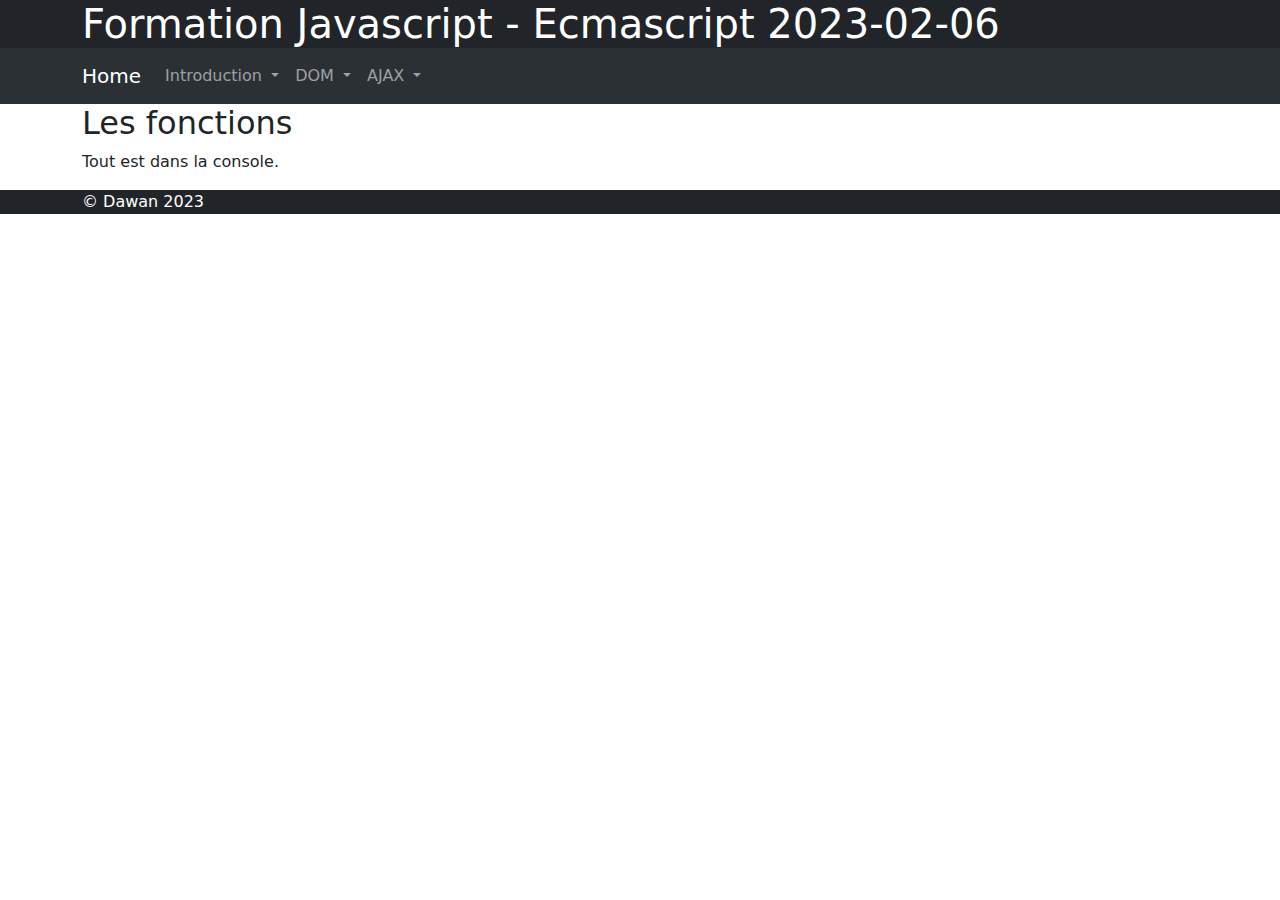
<file: introduction/fonctions.html>
<!DOCTYPE html>
<html lang="fr">

<head>
    <meta charset="UTF-8">
    <meta name="viewport" content="width=device-width, initial-scale=1.0">
    <title>Formation Javascript - Ecmascript 2023-02-06</title>
    <link rel="stylesheet" href="../css/bootstrap.css" />
    <script src="../js/bootstrap.bundle.js"></script>
    <link rel="stylesheet" href="../css/style.css" />
    <script>
        /*
        il existe  deux types de fonction : les fonctions et les méthodes : 
            - les méthodes sont des fonctions déclarées et utilisées via : 
                - des instances de classe (objets créés par cette classe)
                - la classe directement quand cette méthode est statique dans la classe
            - les fonctions sont déclarées dans le programme ou dans un script.
                Elle sont utilisables directement sans passer par des objets

        de base, on utilise le mot clef function, puis le nom de la fonction, des parenthèses pour les paramètres (qu'il y en ait ou non)
        enfin des acolades dans lequelles on a le code de la fonction

        Les fonctions peuvent retourner un résultat ou directement agir sans retour vers l'appel de la fonction.
        
        fonction "simple" (sans paramètres d'appel) 
        */

        function helloWorld(){
            return 'Hello World';
        }

        let test = helloWorld();
        console.log(test);
        console.log(helloWorld());

        /*
        fonction avec des variables en paramètre
        l'écriture @param permet de définir à l'utilisateur de la fonction
        le type des arguments attendus
        */

        /**
         * @param {string} prenom
         * @param {string} nom
         * @param {number} age
        */
        function helloYou(prenom = 'John', nom = 'Doe', age = Math.floor(Math.random()*20)){
            return `Hello ${prenom} ${nom}, looking good for a ${age} years old !`;
        }

        console.log(helloYou('Nicolas', 'Duflot', 42));

        console.log(helloYou());

        /*
        quand on utilise sur un tableau la méthode .push()
        let tab = [];
        tab.push('ha ha');
        tab.push('hi hi', 'ho ho');
        => tab n'admet en fait qu'un seul paramètre, mais c'est un type particulier de paramètre => il utilise un 
        opérateur variadique ou aussi appelé spread parameter

        tab.push('a', 'b', 'c') => 
        les paramètres a, b et c sont traité les uns après les autres, sous la forme ['a', 'b', 'c']

        l'opérateur variadique, indiqué devant une variable d'appel de fonction transforme TOUTES les variables écrite en un tableau de valeur

        function maFonction(variable, ...valeurs){
            valeurs.forEach(function(element){
                // traitement des valeurs ...valeurs
            });
        }

        /!\ ATTENTION /!\
        L'opérateur variadique ne peut être utilisé qu'une fois par appel de fonction et en tout dernier

        function maFonction(42, 'a', 'b', 'c');

        créer une fonction addition qui reçoit x paramètres et renvoi le résultat de l'addition des tous ces paramètres

        */

        function addition(...valeurs){
            //console.log(valeurs);
            let resultat = 0;
            for(value of valeurs){
                /*
                if(parseFloat(value)){
                    resultat = resultat + parseFloat(value);
                }
                */
                /*
                ternaire 
                (condition a vérifier)? action a faire si condition vérifiée : action a faire si condition non vérifiée;
                */
               resultat = resultat + ((parseFloat(value))? parseFloat(value): 0);
               //resultat += ((parseFloat(value))? parseFloat(value): 0); // short hand property : a += b pour dire a = a + b;
               // depuis es6 il est recommandé d'éviter ce type d'écriture
            }
            return resultat;
        }

        console.log(addition(12, 65, 23));
        console.log(addition(12, 65, 23.3, 1, 2, 3, 4));
        console.log(addition(12, 65, '23.3', 1, 2, 3, 4, 'coucou'));

        /*
        let valeurN;
        console.log(valeurN);
        valeurN = null;
        console.log(valeurN);
        */
 
        /*
        let valeurX;
        if(valeurX){
            console.log('OK');
        }else{
            console.log('POK');
        }
        */
 
        /*
        let obj = {};
 
        console.log(obj !== undefined);
        */

        /*
        la structure de test try - catch permet de tester l'éxécution d'une fonction ou de code,
        si cela fonctionne on sort du try après avoir éxécuté son code, si dans le try une erreur est relevée, 
        elle est envoyée dans le catch, il faut donc la récupérer dans une variable qui est ensuite 
        affichable
        */

        function testTryCatch(nom, prenom, age){
            if(18 > age){
                let res = 'personne mineure';
            }else{
                let res = 'personne majeure';
            }
            return res;
        }

        try {
            console.log(testTryCatch('Duflot', 'Nicolas', 42));
        }catch(erreur){
            console.log('l\'erreur',erreur);
            console.log('son nom', erreur.name);
            console.log('son message', erreur.message);
            console.log('les informations de fichier \net de ligne qui déclenchent l\'erreur\n',erreur.stack);
            let message = 'Il y a un bug';
            console.error(message);
        }
        finally{
            console.log('test de la fonction finie');
        }

        /*
        fonction de rappel ou callback function ou fonction anonyme
        */

        let maFonctionAnonyme = function(name = null){
            if(null === name){
                return 'Hello Kitty';
            }else{
                return `Hello ${name}`;
            }
        };

        console.log(maFonctionAnonyme());
        console.log(maFonctionAnonyme('Nicolas'));

        /*
        on peut lancer une fonction anonyme sans avoir besoin de la mettre dans une variable
        il faut utiliser une structure particulière, la fonction devient
        une fonction auto-éxecutée
        (la fonction anonyme)(les paramètre si besoin de la fonction)
        (function(param){
            //code
        })(valeur de param)
        */

        (
            function(name = null){
                if(null === name){
                    console.log('Hello Kitty');
                }else{
                    console.log(`Hello ${name}`);
                }
            }
        )('toto');



    </script>
</head>

<body>
    <header class="bg-dark" data-bs-theme="dark">
        <div class="container">
            <h1 class="mb-0">
                Formation Javascript - Ecmascript 2023-02-06
            </h1>
        </div>
    </header>
    <nav class="navbar navbar-dark navbar-expand-lg bg-body-tertiary bg-dark" data-bs-theme="dark">
        <div class="container">
            <a class="navbar-brand" href="../">Home</a>
            <button class="navbar-toggler" type="button" data-bs-toggle="collapse"
                data-bs-target="#navbarSupportedContent" aria-controls="navbarSupportedContent" aria-expanded="false"
                aria-label="Toggle navigation">
                <span class="navbar-toggler-icon"></span>
            </button>
            <div class="collapse navbar-collapse" id="navbarSupportedContent">
                <ul class="navbar-nav me-auto mb-2 mb-lg-0">
                    <li class="nav-item dropdown">
                        <a class="nav-link dropdown-toggle" href="#" role="button" data-bs-toggle="dropdown"
                            aria-expanded="false">
                            Introduction
                        </a>
                        <ul class="dropdown-menu">
                            <li><a class="dropdown-item" href="../introduction/index.html">Intro</a></li>
                            <li><a class="dropdown-item" href="../introduction/tableaux.html">Tableaux</a></li>
                            <li><a class="dropdown-item" href="../introduction/fonctions.html">Fonctions</a></li>
                            <li><a class="dropdown-item" href="../introduction/destructuration.html">Destructuration</a>
                            </li>
                            <li><a class="dropdown-item" href="../introduction/storage.html">Storage</a></li>
                        </ul>
                    </li>
                    <li class="nav-item dropdown">
                        <a class="nav-link dropdown-toggle" href="#" role="button" data-bs-toggle="dropdown"
                            aria-expanded="false">
                            DOM
                        </a>
                        <ul class="dropdown-menu">
                            <li><a class="dropdown-item" href="../dom/index.html">Le DOM</a></li>
                            <li><a class="dropdown-item" href="../dom/dom.html">Créer dans le DOM</a></li>
                            <li><a class="dropdown-item" href="../dom/css.html">DOM et CSS</a></li>
                            <li><a class="dropdown-item" href="../dom/dataset.html">Dataset</a></li>
                        </ul>
                    </li>
                    <li class="nav-item dropdown">
                        <a class="nav-link dropdown-toggle" href="#" role="button" data-bs-toggle="dropdown"
                            aria-expanded="false">
                            AJAX
                        </a>
                        <ul class="dropdown-menu">
                            <li><a class="dropdown-item" href="../ajax/index.html">Promesses</a></li>
                            <li><a class="dropdown-item" href="../ajax/fetch.html">Fetch</a></li>
                        </ul>
                    </li>
                </ul>
            </div>
        </div>
    </nav>
    <main class="container">
        <section class="row">
            <article class="col">
                <header>
                    <h2>Les fonctions</h2>
                </header>
                <main>
                    <p>
                        Tout est dans la console.
                    </p>
            </article>
        </section>
    </main>
    <footer class="bg-dark text-white">
        <div class="container">
            &copy; Dawan 2023
        </div>
    </footer>
</body>

</html>
</file>
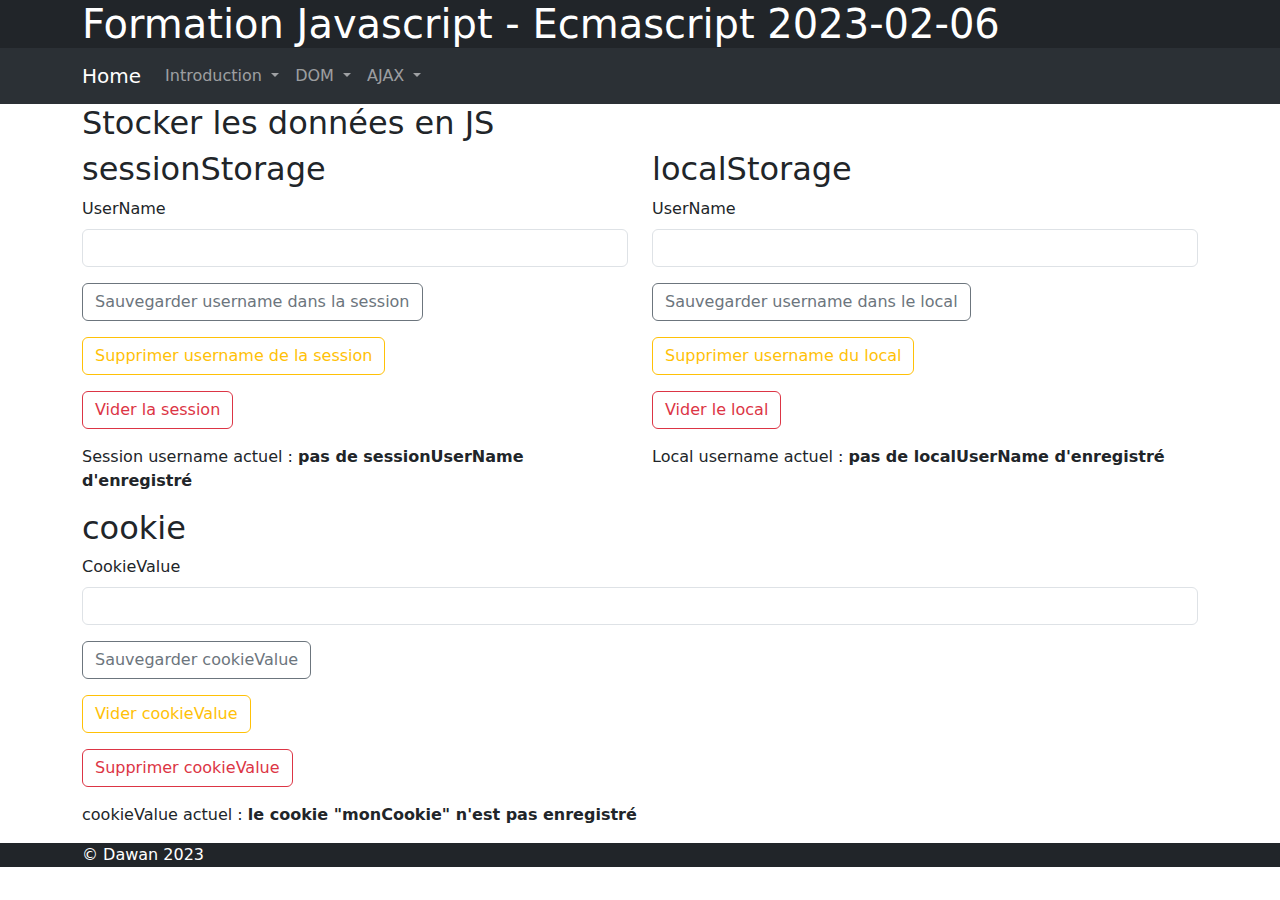
<file: introduction/storage.html>
<!DOCTYPE html>
<html lang="fr">

<head>
    <meta charset="UTF-8">
    <meta name="viewport" content="width=device-width, initial-scale=1.0">
    <title>Formation Javascript - Ecmascript 2023-02-06</title>
    <link rel="stylesheet" href="../css/bootstrap.css" />
    <script src="../js/bootstrap.bundle.js"></script>
    <link rel="stylesheet" href="../css/style.css" />
    <script src="../js/scripts.js"></script>
    <script>
        console.log('début du chargement de la page');
        window.addEventListener('DOMContentLoaded', function(){
            console.log('La page est chargée, on peut agir sur le DOM');
            /* sessionStorage */
            let sessionUser = document.querySelector('#sessionUser');
            let btnSession = document.querySelector('#btnSession');
            let dataSession = document.querySelector('#dataSession');
            //console.log(sessionUser);

            /* vérifier la présence de sessionUserName dans sessionStorage */
            if(sessionStorage.getItem('sessionUserName')){
                dataSession.innerHTML = `<b>${sessionStorage.getItem('sessionUserName')}</b>`;
            }else{
                dataSession.innerHTML = `<b>pas de sessionUserName d'enregistré</b>`;
            }

            btnSession.addEventListener('click', function(event){
                if(sessionUser.value !== ''){
                    sessionStorage.setItem('sessionUserName', sessionUser.value);
                    dataSession.innerHTML = `<b>${sessionUser.value}</b>`;
                }
            });
            /* mini exercice : supprimer sessionUserName de la session */
            let btnClearSessionItem = document.querySelector('#btnClearSessionItem');
            btnClearSessionItem.addEventListener('click', function(){
                sessionStorage.removeItem('sessionUserName');
                dataSession.innerHTML = `<b>pas de sessionUserName d'enregistré</b>`;
            });
            /* mini exercice : vider la session */
            let btnClearSession = document.querySelector('#btnClearSession');
            btnClearSession.addEventListener('click', function(){
                sessionStorage.clear();
                dataSession.innerHTML = `<b>session nettoyée</b>`;
            });

            /* localStorage */
            let localUser = document.querySelector('#localUser');
            let btnLocal = document.querySelector('#btnLocal');

            /* vérifier la présence de sessionUserName dans sessionStorage */
            let dataLocal = document.querySelector('#dataLocal');
            if(localStorage.getItem('localUserName')){
                dataLocal.innerHTML = `<b>${localStorage.getItem('localUserName')}</b>`;
            }else{
                dataLocal.innerHTML = `<b>pas de localUserName d'enregistré</b>`;
            }

            //console.log(sessionUser);
            btnLocal.addEventListener('click', function(event){
                if(localUser.value !== ''){
                    localStorage.setItem('localUserName', localUser.value);
                    dataLocal.innerHTML = `<b>${localUser.value}</b>`;
                }
            });
            /* mini exercice : supprimer sessionUserName de la session */
            let btnClearLocalItem = document.querySelector('#btnClearLocalItem');
            btnClearLocalItem.addEventListener('click', function(){
                localStorage.removeItem('localUserName');
                dataLocal.innerHTML = `<b>pas de localUserName d'enregistré</b>`;
            });
            /* mini exercice : vider le local */
            let btnClearLocal = document.querySelector('#btnClearLocal');
            btnClearLocal.addEventListener('click', function(){
                localStorage.clear();
                dataLocal.innerHTML = `<b>localStorage vidé</b>`;
            });

            /* Les cookies */
            /*
            pour créer un cookie, on va directement écrire le cookie, sa valeur, sa date d'expiration, le niveau de samesite et la securité dans 
            la liste des cookie : document.cookie
            */

            console.log(document.cookie);

            //document.cookie = `unCookie=test 2; max-age=30; path=/; Samesite=Strict; Secure`
            //document.cookie = `unCookie=test 2; expires=<date limite de conservation>; path=/; Samesite=Strict; Secure`
                
                /* créer des dates en js */
                let dateNow = new Date();
            console.log(dateNow);
            console.log(dateNow.toLocaleString());
            console.log(dateNow.toUTCString());
            console.log(dateNow.getFullYear());
            console.log(dateNow.getMonth());
            console.log(dateNow.getMonth()+1);
            console.log(dateNow.getTime());
            console.log(dateNow.getTime()+(1000 * 60 * 60 * 24));
            console.log(dateNow.getTime()+(1000 * 60 * 60 * 24) + (1000 * 60 * 60 * 24 * 365.4));
            let dateEnd = new Date();
            dateEnd.setTime(dateEnd.getTime() + (1000 * 60 * 60) + (1000 * 60 * 60 *24));
            console.log(dateEnd);
            //console.log(dateEnd.getTime());
            
            //document.cookie = `unCookie=testCookieExire; expires=${dateEnd.toUTCString()}; path=/; Samesite=Strict; Secure`
            
            /* effacer un cookie */
            let anteDate = new Date();
            anteDate.setTime(anteDate.getTime()- (1000 * 60 * 60 * 24));
            
            //document.cookie = `unCookie=; expires=${anteDate.toUTCString()}; path=/; Samesite=Strict; Secure`;

            //setCookie('test 2', 'coucou', 1);

            /* récupérer la valeur d'un cookie */
            //console.log(document.cookie);
            //console.log(getCookie('test 2'));
            //setCookie('test 2', 'Hello', 1);
            //console.log(getCookie('test 2'));
            //setCookie('test 2');

            let cookieValue = document.querySelector('#cookieValue');
            let btnCookieValue = document.querySelector('#btnCookieValue');
            let btnEmptyCookieValue = document.querySelector('#btnEmptyCookieValue');
            let btnClearCookie = document.querySelector('#btnClearCookie');
            let dataCookieValue = document.querySelector('#dataCookieValue');

            if(getCookie('monCookie')){
                dataCookieValue.innerHTML = `<b>${getCookie('monCookie')}</b>`;
            }else{
                dataCookieValue.innerHTML = `<b>le cookie "monCookie" n'est pas enregistré</b>`;
            }

            btnCookieValue.addEventListener('click', function(){
                if(cookieValue.value !== ''){
                    setCookie('monCookie', cookieValue.value, 1);
                    dataCookieValue.innerHTML = `<b>${getCookie('monCookie')}</b>`;
                    cookieValue.value = '';
                }
            });

            btnEmptyCookieValue.addEventListener('click', function(){
                if(getCookie('monCookie')){
                    setCookie('monCookie', '', 1);
                    dataCookieValue.innerHTML = `<b>${getCookie('monCookie')}</b>`;
                }
            });

            btnClearCookie.addEventListener('click', function(){
                if(getCookie('monCookie')){
                    setCookie('monCookie');
                    dataCookieValue.innerHTML = `<b>le cookie "monCookie" n'est pas enregistré</b>`;
                }
            });
        });
    </script>
</head>

<body>
    <header class="bg-dark" data-bs-theme="dark">
        <div class="container">
            <h1 class="mb-0">
                Formation Javascript - Ecmascript 2023-02-06
            </h1>
        </div>
    </header>
    <nav class="navbar navbar-dark navbar-expand-lg bg-body-tertiary bg-dark" data-bs-theme="dark">
        <div class="container">
            <a class="navbar-brand" href="../">Home</a>
            <button class="navbar-toggler" type="button" data-bs-toggle="collapse"
                data-bs-target="#navbarSupportedContent" aria-controls="navbarSupportedContent" aria-expanded="false"
                aria-label="Toggle navigation">
                <span class="navbar-toggler-icon"></span>
            </button>
            <div class="collapse navbar-collapse" id="navbarSupportedContent">
                <ul class="navbar-nav me-auto mb-2 mb-lg-0">
                    <li class="nav-item dropdown">
                        <a class="nav-link dropdown-toggle" href="#" role="button" data-bs-toggle="dropdown"
                            aria-expanded="false">
                            Introduction
                        </a>
                        <ul class="dropdown-menu">
                            <li><a class="dropdown-item" href="../introduction/index.html">Intro</a></li>
                            <li><a class="dropdown-item" href="../introduction/tableaux.html">Tableaux</a></li>
                            <li><a class="dropdown-item" href="../introduction/fonctions.html">Fonctions</a></li>
                            <li><a class="dropdown-item" href="../introduction/destructuration.html">Destructuration</a>
                            </li>
                            <li><a class="dropdown-item" href="../introduction/storage.html">Storage</a></li>
                        </ul>
                    </li>
                    <li class="nav-item dropdown">
                        <a class="nav-link dropdown-toggle" href="#" role="button" data-bs-toggle="dropdown"
                            aria-expanded="false">
                            DOM
                        </a>
                        <ul class="dropdown-menu">
                            <li><a class="dropdown-item" href="../dom/index.html">Le DOM</a></li>
                            <li><a class="dropdown-item" href="../dom/dom.html">Créer dans le DOM</a></li>
                            <li><a class="dropdown-item" href="../dom/css.html">DOM et CSS</a></li>
                            <li><a class="dropdown-item" href="../dom/dataset.html">Dataset</a></li>
                        </ul>
                    </li>
                    <li class="nav-item dropdown">
                        <a class="nav-link dropdown-toggle" href="#" role="button" data-bs-toggle="dropdown"
                            aria-expanded="false">
                            AJAX
                        </a>
                        <ul class="dropdown-menu">
                            <li><a class="dropdown-item" href="../ajax/index.html">Promesses</a></li>
                            <li><a class="dropdown-item" href="../ajax/fetch.html">Fetch</a></li>
                        </ul>
                    </li>
                </ul>
            </div>
        </div>
    </nav>
    <main class="container">
        <h2>Stocker les données en JS</h2>
        <section class="row">
            <article class="col-lg-6">
                <header>
                    <h2>sessionStorage</h2>
                </header>
                <main>
                    <p>
                        <label class="form-label">UserName</label>
                        <input type="text" class="form-control" id="sessionUser" value="" />
                    </p>
                    <p>
                        <button id="btnSession" class="btn btn-outline-secondary">
                            Sauvegarder username dans la session
                        </button>
                    </p>
                    <p>
                        <button id="btnClearSessionItem" class="btn btn-outline-warning">
                            Supprimer username de la session
                        </button>
                    </p>
                    <p>
                        <button id="btnClearSession" class="btn btn-outline-danger">
                            Vider la session
                        </button>
                    </p>
                    <p>
                        Session username actuel : <span id="dataSession"></span>
                    </p>
                </main>
            </article>
            <article class="col-lg-6">
                <header>
                    <h2>localStorage</h2>
                </header>
                <main>
                    <p>
                        <label class="form-label">UserName</label>
                        <input type="text" class="form-control" id="localUser" value="" />
                    </p>
                    <p>
                        <button id="btnLocal" class="btn btn-outline-secondary">
                            Sauvegarder username dans le local
                        </button>
                    </p>
                    <p>
                        <button id="btnClearLocalItem" class="btn btn-outline-warning">
                            Supprimer username du local
                        </button>
                    </p>
                    <p>
                        <button id="btnClearLocal" class="btn btn-outline-danger">
                            Vider le local
                        </button>
                    </p>
                    <p>
                        Local username actuel : <span id="dataLocal"></span>
                    </p>
                </main>
            </article>
            <article class="col-lg-12">
                <header>
                    <h2>cookie</h2>
                </header>
                <main>
                    <p>
                        <label class="form-label">CookieValue</label>
                        <input type="text" class="form-control" id="cookieValue" value="" />
                    </p>
                    <p>
                        <button id="btnCookieValue" class="btn btn-outline-secondary">
                            Sauvegarder cookieValue
                        </button>
                    </p>
                    <p>
                        <button id="btnEmptyCookieValue" class="btn btn-outline-warning">
                            Vider cookieValue
                        </button>
                    </p>
                    <p>
                        <button id="btnClearCookie" class="btn btn-outline-danger">
                            Supprimer cookieValue
                        </button>
                    </p>
                    <p>
                        cookieValue actuel : <span id="dataCookieValue"></span>
                    </p>
                </main>
            </article>
        </section>
    </main>
    <footer class="bg-dark text-white">
        <div class="container">
            &copy; Dawan 2023
        </div>
    </footer>
</body>
<script>
    console.log('page chargée');
</script>
</html>
</file>
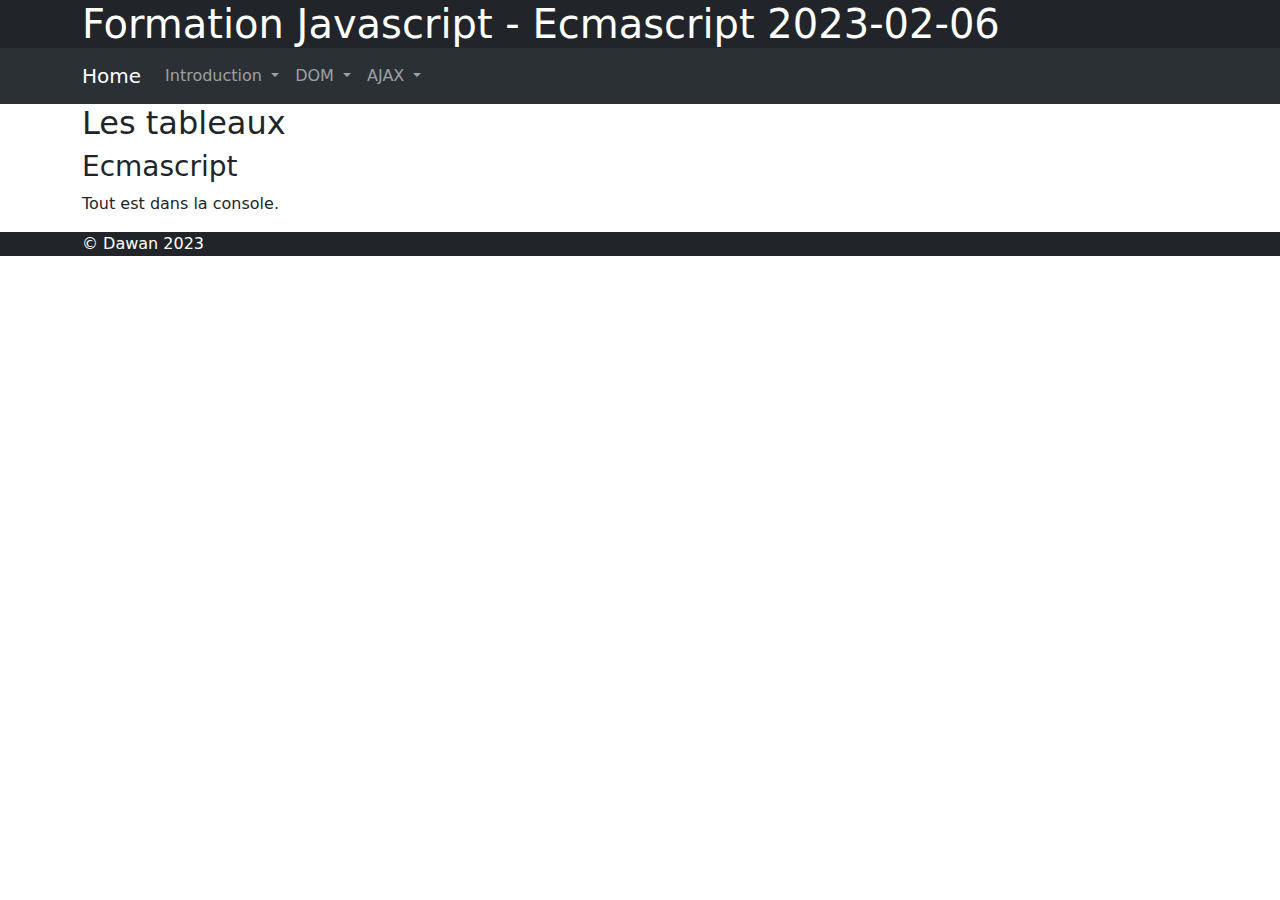
<file: introduction/tableaux.html>
<!DOCTYPE html>
<html lang="fr">

<head>
    <meta charset="UTF-8">
    <meta name="viewport" content="width=device-width, initial-scale=1.0">
    <title>Formation Javascript - Ecmascript 2023-02-06</title>
    <link rel="stylesheet" href="../css/bootstrap.css" />
    <script src="../js/bootstrap.bundle.js"></script>
    <link rel="stylesheet" href="../css/style.css" />
    <script>
        /* Avant es6 */
        /*
        var tableau = new Array('valeur', 1, 12.3);
        console.log(tableau);
        */

        let cars = ['Peugeot', 'Citroën', 'Ford', 'Renault'];
        console.log(cars);
        console.log(cars.length);
        console.log(cars.join(', '));
        console.log(`le tableau cars contient ${cars.length} élément(s) : ${cars}`);
        console.table(cars);

        /* les tableaux sont en fait des objets itérables */
        /* on peut donc utiliser des boucles de scripts pour parcourir les valeur qu'ils contiennent */

        /* la boucle Pour (for) */

        console.log('---------------- boucle for ------------------');
        /*
        pour la variable i à 0, jusqu'a i strictement inférieur au nobre d'élément du tableau, par pas de 1 faire
        // code de la boucle
        fin pour
        */

        for (let i = 0; i < cars.length; i++) {
            console.log(`la valeur à l'index ${i} est ${cars[i]}`);
        }

        console.log('---------------- boucle for in ------------------');
        /*
        pour une variable récupérant l'index du tableau, faire
        // code de la boucle
        fin pour
        */

        for (let index in cars) {
            console.log(`la valeur à l'index ${index} est ${cars[index]}`);
        }

        /* le for in permet aussi de parcourir les objets */

        console.log('---------------- boucle for in objet ------------------');
        let obj = {
            nom: 'Duflot',
            prenom: 'Nicolas',
            age: 42,
            presentation: function () {
                return `Bonjour, je m'appelle ${this.prenom} ${this.nom} et j'ai ${this.age} ans`;
            },
            adresse: {
                ville: 'Lille',
                cp: 59000
            }
        };

        console.log(obj.presentation());

        for (let key in obj) {
            //if('object' !== typeof obj[key]){
            console.log(`${key} contient ${obj[key]} du type ${typeof obj[key]}`);
            /*}else{
                console.log(`${key} est un ${typeof obj[key]} qui contient : `);
                for(let subKey in obj[key]){
                    console.log(`${subKey} contient ${obj[key][subKey]} du type ${typeof obj[key][subKey]}`);
                }
            }*/
        }

        /* depuis es6 for of */
        /*
        pour la variable courante dans le tableau, fair
        // code
        fin pour
        */

        console.log('---------------- boucle for of ------------------');
        for (let value of cars) {
            console.log(`la valeur actuelle dans cars est ${value}`);
        }

        /* boucles tant que, faire tant que */
        console.log('---------------- boucle while ------------------');
        /*
        tant que la condition n'est pas atteinte, faire
        // code de la boucle
        fin tant que
        */
        let cpt = 0;
        while (cpt < cars.length) {
            console.log(`cpt : ${cpt}, cars[${cpt}] : ${cars[cpt]}`);
            cpt++;
        }

        console.log('---------------- boucle do while ------------------');
        /*
        faire
        // code
        tant que le test d'arrêt n'est pas atteint
        */
        cpt = 0;
        do {
            console.log(`cpt : ${cpt}, cars[${cpt}] : ${cars[cpt]}`);
            cpt++;
        } while (cpt < cars.length)

        console.log('---------------- sortir prématurément d\'une boucle ------------------');

        cpt = 0;
        do {
            if ('Ford' === cars[cpt]) {
                console.log(`Ford est à l'index ${cpt}`);
                break;
            }
            cpt++;
        } while (cpt < cars.length)

        console.log('cpt :', cpt);

        /* l'objet tableau possède des méthodes de parcours */
        /* .map() */
        /* la méthode .map() va récupérer la valeur, l'index et le contenu entier du tableau, qu'on pourra exploiter dans une fonction de rappel */
        console.log('---------------- .map() méthode propre aux tableaux ------------------');
        cars.map(function (value, index, tab) {
            console.log('coucou', value, index, tab);
        });

        let numbers = [1, 23, 45, 69];
        console.log(numbers);
        numbers.map(function (value, index, tab) {
            console.log(value, index, tab);
            tab[index] = value * 0.9;
            console.log(value, index, tab);
        });
        console.log(numbers);

        /* la méthode forEach() fonctionne comme .map() à la différence qu'elle est applicable à tous les objets itérables ( Map(), Set() )*/

        cars.forEach(function (value, index, tab) {
            console.log(value, index, tab);
        });

        /**
         * es6 .entries()
         * modèle objet 
         * renvoi chaque élément du tableau sous la forme d'un tableau qui contient
         * - en 0 l'index de l'élément, 
         * - en 1 la valeur de l'élément
         */

        console.log('---------------- .entries() ------------------');
        for (let entry of cars.entries()) {
            console.log(entry);
        }

        console.log('---------------- .keys() ------------------');
        for (let key of cars.keys()) {
            console.log(key, cars[key]);
        }

        /* ajouter des éléments dans un tableau */

        cars[cars.length] = 'Hyundai'; /* ça marche mais c'est ni beau ni propre, non merci */

        cars.push('Seat');
        cars.push('Fiat', 'Toyota');
        console.log(cars);

        /* .pop() : extrait le dernier élément d'un tableau */

        let lastEntry = cars.pop();
        console.log(cars, lastEntry);

        /* .shift() : extrait le premier élément du tableau et réorganise les index */

        let firstEntry = cars.shift();
        console.log(cars, firstEntry);

        /* .splice() 1 : extraire des éléments du tableau sous forme d'un tableau  */
        let tabRemoved = cars.splice(1, 2);
        console.log(cars, tabRemoved);

        /* .splice() 2 : remplacer des éléments du tableau par d'autres élément (et les récupérer sous forme de tableau)  */
        let tabReplaced = cars.splice(cars.indexOf('Citroën'), 2, 'Alpine', 'Mazda', 'Kya');
        console.log(cars, tabReplaced);

        /* .splice() 3 : inserrer des éléments dans un tableau  */
        cars.splice(cars.indexOf('Mazda'), 0, lastEntry, firstEntry, tabRemoved[0], tabRemoved[1], tabReplaced[0], tabReplaced[1]);
        console.log(cars);

        /**
         * 
         * mini exo tableau :
         * 
         * créer un tableau
         * 
         * créer un variable avec la donnée '2'
         * Créer une variable avec la donnée 4
         * 
         * les ajouter au tableau
         * 
         * faire l'addition des variables du tableau
         * 
         * ajouter d'autres variable dont du texte 'texte' et faire l'addition en évitant le texte
         * 
        */
        function addition(tabValeurs) {
            let resultat = 0;
            for (value of tabValeurs) {
                if (parseFloat(value)) {
                    resultat = resultat + parseFloat(value);
                }
            }
            return parseFloat(resultat.toFixed(2));
        }

        let tab = [];
        let nbTxt = '2';
        let nb = 4;
        tab.push(nbTxt, nb);
        console.log(tab);
        console.log(addition(tab));
        tab.push('coucou', 23.1, '25.1');
        console.log(tab);

        /* on va transformer la boucle en fonction pour ne pas reproduire du code */
        console.log(addition(tab));
        tab.push('45', 22, 3.236);
        console.log(tab);

        console.log(addition(tab), typeof addition(tab));
        console.log(Math.round(addition(tab), 2));

        /* comment effecturer un copie d'un tableau */

        /* ça ne crée pas une copie de cars, ça crée un alias de nom du tableau cars */
        /*
        let cloneCars = cars;

        */

        /* la fonction slice() permet de copier tout ou partie d'un tableau dans un autre tableau */
        //let cloneCars = cars.slice(0, Math.round((cars.length)/2)); /* copie la moitié du tableau arrondi au sup */
        let cloneCars = cars.slice(); /* copie tout le tableau */

        console.log(cars, cloneCars);
        cloneCars.pop();
        console.log(cars, cloneCars);

        /* .sort() trie uniquement dans l'ordre croissant les éléments du tableau (qu'ils soit texte, nombre) */

        /* pour trier dans l'ordre décroissant, il faut tout d'abord trier dans l'ordre croissant puis inverser l'ordre des éléments du tableau */
        console.log(cars.sort().reverse());
        console.log(cars);

        let texte = 'olalala';
        let tabTexte = texte.split('').sort().reverse();
        console.log(tabTexte);

        let texteTriDesc = texte.split('').sort().reverse().join('');
        console.log(texteTriDesc);

        let carsTest = [['Fiat', 1956], ['Kya', 1995], ['Kya', 1990], ['Ford', 1950]];
        console.table(carsTest);
        console.table(carsTest.sort());

        /* les tableaux à 2 voir 3 dimension n'existe pas vraiment en JS */
        let tab2d = [['a', 'b', 'c'], [12, 13, 12, 15, 14], [10, 23, 56, 4]];
        console.table(tab2d);

        for (tab of tab2d) {
            console.log(tab);
            for (value of tab) {
                console.log(value);
            }
        }

        /* retrouver une ou des valeurs dans un tableau */
        /* .find() => retourne la première occurence dans un tableau */

        console.log('--------- .find() ------------');
        let arrayNum = [5, 8, 12, 130, 5, 3, 44];
        let found = arrayNum.find(function (element) {
            return 20 < element;
            /*
            if(20 < element){
                return element;
            }
            */
        });

        console.log(found);
        /* pour récupérertous les éléments correpsondant à une condition .filter() */
        console.log('--------- .find() ------------');

        let foundAll = arrayNum.filter(function (element) {
            return 20 < element;
        });

        console.log(foundAll);

        /* arrow operator => */
        /*
        
        function(){
            // code
        }
        devient
        ()=>{
            //code
        }
        
        function(response){
            return response.json();
        }
        devient
        response => response.json()

        */

        let foundAll2 = arrayNum.filter(element => 20 < element);

        console.log(foundAll2);

        /*
        les fonction de rappel (callback functions) ou fonctions 
        anonymes génèrent des conséquences quand elles sont trop imbriqués 
        c'est à surveiller lors de l'utilisation du this d'un objet 
        dans les méthodes de l'objet
        */

        console.log('---------------- les conséquences --------------');
        let monObjet = {
            numbers: [1, 2, 56, 13, 123],
            affTab: function () {
                console.log(this);
                let _this = this;
                this.numbers.forEach(function (value) {
                    console.log(value);
                    console.log(this);
                    console.log(_this);
                    console.log(_this.numbers);
                });
            },
            affTab2: function () {
                console.log(this);
                this.numbers.forEach((value) => {
                    console.log(value);
                    console.log(this);
                    console.log(this.numbers);
                });
            }
        };

        console.log(monObjet);
        monObjet.affTab();
        monObjet.affTab2();

        /* 
        créer un tableau avec des fruits et des légumes, avec deux fruits ou légumes en doublons 
        modifier le tableau pour que : 
            - les fruits et légumes soient triés par ordre alphabétiques
            - que les doublons soient supprimés du tableau
            - qu'on affiche un tableau des doublons et le nombre d'occurence de chaque doublons
        */

        let fruitEtLegumes = [
            'fraise',
            'bananes',
            'mangue',
            'choux',
            'mangue',
            'courgette',
            'fraise',
            'brocoli',
            'haricot',
            'mangue'
        ];

        console.log(fruitEtLegumes);
        fruitEtLegumes.sort();
        console.log(fruitEtLegumes);
        let tabTemp = [];
        let tabDoublons = [];

        /* 
        le tableau tabTemp est un fait un tableau dont les clefs sont les nom des fruits plutôt qu'un indice 
        si la "case" avec une clef n'existe pas, on la crée avec la valeur 1 (le fruit existe une fois)
        si la "case" avec une clef existe, on augmente de 1 sa valeur

        */
        fruitEtLegumes.forEach(function (value, index) {
            if (tabTemp[value] === undefined) {
                //console.log(tabTemp[value]);
                tabTemp[value] = 1;
            } else {
                //console.log(tabTemp[value]);
                tabTemp[value] = tabTemp[value] + 1;
            }
        });

        /*
        on vide le tableau de départ
        */
        fruitEtLegumes.splice(0, fruitEtLegumes.length);
        console.log(fruitEtLegumes);
        /* 
        pour chaque fruit (key du tableau) de tabTemp
        */
        for (key in tabTemp) {
            /* la "clef" fruit devient une valeur du tableau des fruit */
            fruitEtLegumes.push(key);
            /* si la valeur associée à la clef fruit est supérieure à 1, on alimente le tableau des doublons */
            if (tabTemp[key] > 1) {
                tabDoublons.push([key, tabTemp[key]]);
            }
        }

        console.log(tabTemp);
        console.log(tabDoublons);
        console.log(fruitEtLegumes);

        /* c'est mieux d'utiliser la classe Map avec la méthode set */
        let legumeDoublons = new Map();
        legumeDoublons.set('fraise', 1);
        legumeDoublons.set('brocoli', 1);

        console.log(legumeDoublons.get('fraise'));
        /*
        
        let tabData = [];
        dataLayer.forEach(function(element){
            if(element.event === 'pageview'){
                //console.log(element);
                tabData['lang'] = element.env.language;
                tabData['redirect'] = element.search.redirect;
            }
        });
        console.log(tabData);

        let tabRcPage = [];
        let allPrd = document.querySelectorAll('div.product_t2s[data-rc]');
        allPrd.forEach(function(element){
            console.log(element.dataset.rc);
            tabRcPage.push(element.dataset.rc);
            element.addEventListener('click', function(event){
                event.preventDefault();
                event.stopPropagation();
                console.log(element.dataset.rc);
            });
        });
        console.log(tabRcPage);
        
        */



    </script>
</head>

<body>
    <header class="bg-dark" data-bs-theme="dark">
        <div class="container">
            <h1 class="mb-0">
                Formation Javascript - Ecmascript 2023-02-06
            </h1>
        </div>
    </header>
    <nav class="navbar navbar-dark navbar-expand-lg bg-body-tertiary bg-dark" data-bs-theme="dark">
        <div class="container">
            <a class="navbar-brand" href="../">Home</a>
            <button class="navbar-toggler" type="button" data-bs-toggle="collapse"
                data-bs-target="#navbarSupportedContent" aria-controls="navbarSupportedContent" aria-expanded="false"
                aria-label="Toggle navigation">
                <span class="navbar-toggler-icon"></span>
            </button>
            <div class="collapse navbar-collapse" id="navbarSupportedContent">
                <ul class="navbar-nav me-auto mb-2 mb-lg-0">
                    <li class="nav-item dropdown">
                        <a class="nav-link dropdown-toggle" href="#" role="button" data-bs-toggle="dropdown"
                            aria-expanded="false">
                            Introduction
                        </a>
                        <ul class="dropdown-menu">
                            <li><a class="dropdown-item" href="../introduction/index.html">Intro</a></li>
                            <li><a class="dropdown-item" href="../introduction/tableaux.html">Tableaux</a></li>
                            <li><a class="dropdown-item" href="../introduction/fonctions.html">Fonctions</a></li>
                            <li><a class="dropdown-item" href="../introduction/destructuration.html">Destructuration</a>
                            </li>
                            <li><a class="dropdown-item" href="../introduction/storage.html">Storage</a></li>
                        </ul>
                    </li>
                    <li class="nav-item dropdown">
                        <a class="nav-link dropdown-toggle" href="#" role="button" data-bs-toggle="dropdown"
                            aria-expanded="false">
                            DOM
                        </a>
                        <ul class="dropdown-menu">
                            <li><a class="dropdown-item" href="../dom/index.html">Le DOM</a></li>
                            <li><a class="dropdown-item" href="../dom/dom.html">Créer dans le DOM</a></li>
                            <li><a class="dropdown-item" href="../dom/css.html">DOM et CSS</a></li>
                            <li><a class="dropdown-item" href="../dom/dataset.html">Dataset</a></li>
                        </ul>
                    </li>
                    <li class="nav-item dropdown">
                        <a class="nav-link dropdown-toggle" href="#" role="button" data-bs-toggle="dropdown"
                            aria-expanded="false">
                            AJAX
                        </a>
                        <ul class="dropdown-menu">
                            <li><a class="dropdown-item" href="../ajax/index.html">Promesses</a></li>
                            <li><a class="dropdown-item" href="../ajax/fetch.html">Fetch</a></li>
                        </ul>
                    </li>
                </ul>
            </div>
        </div>
    </nav>
    <main class="container">
        <section class="row">
            <article class="col">
                <header>
                    <h2>Les tableaux</h2>
                </header>
                <main>
                    <h3>Ecmascript</h3>
                    <p>
                        Tout est dans la console.
                    </p>
            </article>
        </section>
    </main>
    <footer class="bg-dark text-white">
        <div class="container">
            &copy; Dawan 2023
        </div>
    </footer>
</body>

</html>
</file>
<file: css/style.css>
.paragraphe-vert{
    color: #aacc00;
    font-weight: bold;
}

#carre{
    width: 100px;
    height: 100px;
    background-color: orange;
    margin: 20px auto;
    transition: transform 1s;
}

.left{
    transform: translateX( calc( (100vw/2 - 100px)*-1) );
}

.right{
    transform: translateX( calc( 100vw/2 - 100px) );
}
</file>
